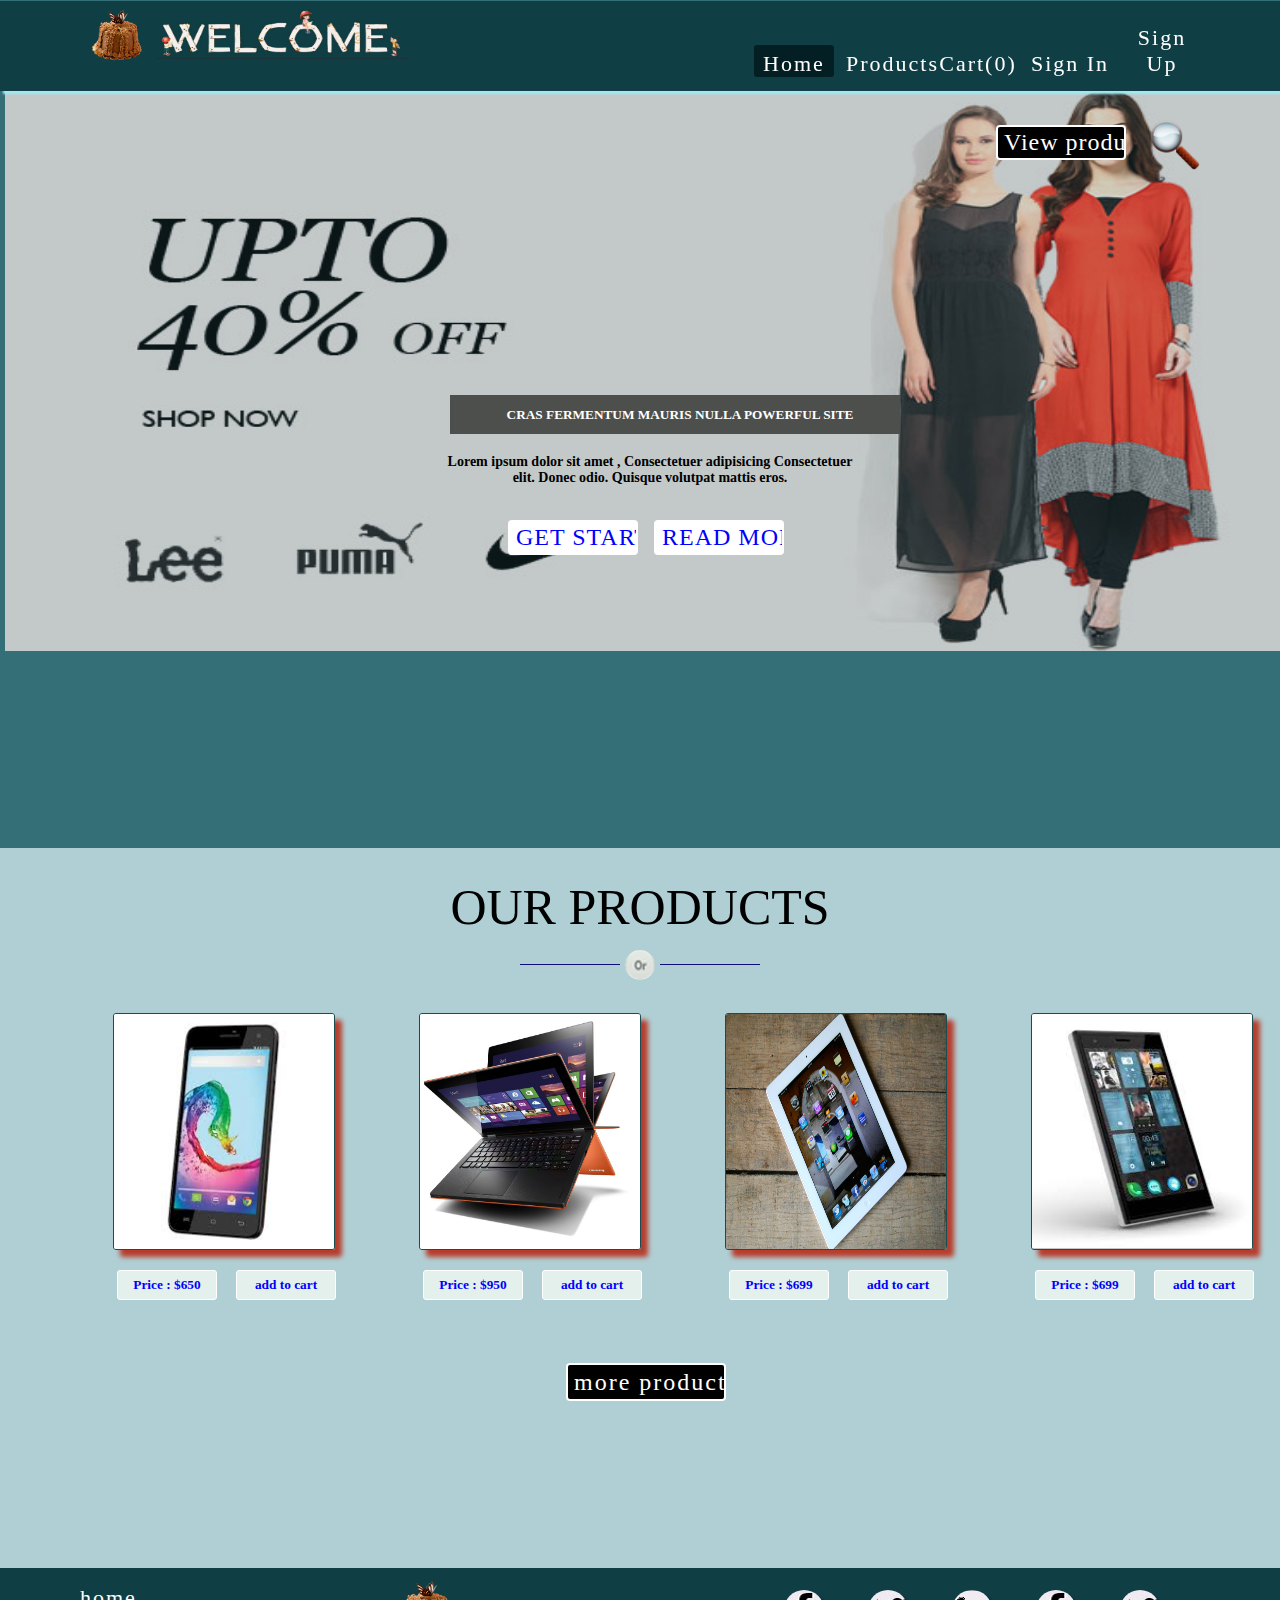
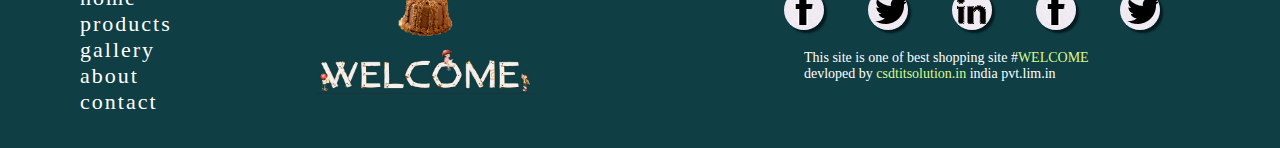
<file: index.html>
<html>
<head>
  <title>Welcome | Shop</title>
  <link rel="shortcut icon" href="image/icon.jpg" ></link>
  <link rel="stylesheet" href="css/style.css" ></link>
  <script type="text/javascript" src="js/script.js" ></script>
  <script type="text/javascript" src="js/image_fade.js" ></script>
  <script type="text/javascript" src="js/jquery.js" ></script>
  <script type="application/x-javascript"> addEventListener("load", function() { setTimeout(hideURLbar, 0); }, false);
  function hideURLbar(){ window.scrollTo(0,1); } </script>
</head>
<body id="home" data-spy="scroll" data-target=".navbar" data-offset="60">
<div class="header">
  <div class="logo">
     <img id="logo" src="image/logo.jpg" >
     <img id="header" src="image/banner.jpg" >
  </div>
  <div class="right_header">
    <ol>
      <li><a id="active" href="index.html">Home</a></li>
      <li><a class="scroll" href="#products">Products</a></li>
      <li><a href="cart.html">Cart(0)</a></li>
      <li><a href="#"><font id="slide_toggle"><span>Sign In</span></font></a>
        <div id="login_header">
          <div id="inner_login_header">
            <span>Sign In</span><br />
            <div id="inner_login_form">
              <form action="" method="post">
                <font id="inner_name">Email : </font><font id="inner_email"><input type="email" name="email" placeholder="Enter your email." /></font><img src="image/1.png"><br /><br />
                <font id="inner_pass_name">Password : </font><font id="inner_password"><input type="password" name="password" placeholder="Enter your password." /></font><img src="image/2.png"><br /><br />
                <font id="submit_right"><input type="submit" name="home_connect" value="Sign In" /></font>
              </div>
            </div>
          </div>
      </li>
      <li><a href="#"><font id="slide_toggle1"><span>Sign Up</span></font></a>
        <div id="login_header1">
          <div id="inner_login_header1">
            <span>Sign Up</span><br />
            <div id="inner_login_form">
              <form action="" method="post">
                <font id="inner_name">Username : </font><br /><font id="inner_email"><input type="text" name="first_name_signup" placeholder="Username..." /></font><br /><br />
                <font id="inner_name">Email : </font><br /><font id="inner_email"><input type="email" name="email_signup" placeholder="Enter your email..." /></font><br /><br />
                <font id="inner_name">Mobile no : </font><br /><font id="inner_email"><input type="text" name="mobile_no_signup" placeholder="+91..." /></font><br /><br />
                <font id="inner_pass_name">Password : </font><br /><font id="inner_password"><input type="password" name="password_signup" placeholder="Enter your password..." /></font><br /><br />
                <font id="inner_pass_name">Password again : </font><br /><font id="inner_password"><input type="password" name="password_again_signup" placeholder="Enter again password..." /></font><br /><br />
                <font id="submit_right"><input type="submit" name="home_signup_connect" value="Sign Up" /></font>
              </div>
            </div>
          </div>
          <script type="text/javascript" src="js/script.js"></script>
          <script type="text/javascript" src="js/jquery.min.js"></script>
      </li>
    </ol>
  </div>
</div>
<div class="upper_section" >
  <div id="middle_image">
    <div class="gallery">
      <ul class="images">
        <li class="show"><img width="1340px" height="570px" src="image/cover1.jpg" alt="photo_one" /></li>
        <li><img width="1340px" height="570px" src="image/cover2.jpg" alt="photo_two" /></li>
        <li><img width="1340px" height="570px" src="image/cover3.jpg" alt="photo_three" /></li>
        <li><img width="1340px" height="570px" src="image/cover4.jpg" alt="photo_four" /></li>
      </ul>
    </div>
  </div>
  <div id="section_font" >
    <div id="top_right_button">
      <a href="home.html"><input type="button" name="" value="View products" /></a>
      <img id="signin"  src="image/search1.png" />
    </div>
    <div id="image_overlay"><img id="cut" src="image/niBBq8A9T.png" /><br /></div>
    <div id="image_frame">
      <div id="login">
        <div id="search_para">Search for products :</div>
        <input type="search" name="search" value="" /><input type="submit" name="button" value="Search" />
      </div>
    </div>
    <div id="top"><h5>CRAS FERMENTUM MAURIS NULLA POWERFUL SITE</h5></div>
    <div id="para"><p>Lorem ipsum dolor sit amet , Consectetuer adipisicing  Consectetuer <br />elit. Donec odio. Quisque volutpat mattis eros.</p></div>
    <a href="home.html"><input type="button" value="GET STARTED" /></a>
    <input type="button" value="READ MORE" />
  </div>
  <script type="text/javascript" src="js/image_fade.js" ></script>
  <script type="text/javascript" src="js/jquery.js" ></script>
</div>
<section id="products" >
<div class="lower_section">
 <div id="lower_section_image">
  <div id="our_products">OUR PRODUCTS</div>
  <div id="pro_img"><img id="line" src="image/line.png" /><img id="or" src="image/or.jpg" /><img id="line" src="image/line.png" /></div>
  <div id="pro_product_img">
   <table>
     <tr>
       <td id="img_cover"><img id="img1" src="image/micromax.jpg" /><br /><input type="button" name="" value="Price : $650" /> <input type="button" name="" value="add to cart" /></td>
       <td id="img_cover"><img id="img1" src="image/laptop.jpg" /><br /><input type="button" name="" value="Price : $950" /> <input type="button" name="" value="add to cart" /></td>
       <td id="img_cover"><img id="img1" src="image/ipad.jpg" /><br /> <input type="button" name="" value="Price : $699" /> <input type="button" name="" value="add to cart" /></td>
       <td id="img_cover"><img id="img1" src="image/apples.jpg" /><br /> <input type="button" name="" value="Price : $699" /> <input type="button" name="" value="add to cart" /></td>
     </tr>
   </table>
  </div>
  <div id="pro_button"><a href="home.html"><input type="button" name="" value="more products" /></a></div>
 </div>
</div>
<div class="footer">
  <div id="left_footer">
   <ol>
     <li><a class="scroll" href="#home">home</a></li>
     <li><a class="scroll" href="#products">products</a></li>
     <li><a href="#">gallery</a></li>
     <li><a href="#">about</a></li>
     <li><a href="#">contact</a></li>
   </ol>
  </div>
<div id="center_logo">
  <img id="logo" src="image/logo.jpg" ><br />
  <a class="scroll" href="#home"><img id="header" src="image/banner.jpg" ></a>
</div>
<div id="right_footer">
  <ol>
    <li><a href="#"><img src="image/facebook.jpg" /></a></li>
    <li><a href="#"><img src="image/twitter.jpg" /></a></li>
    <li><a href="#"><img src="image/linkedin.jpg" /></a></li>
    <li><a href="#"><img src="image/facebook.jpg" /></a></li>
    <li><a href="#"><img src="image/twitter.jpg" /></a></li>
  </ol>
  <p>This site is one of best shopping site #<a class="scroll" href="#home">WELCOME</a><br /> devloped by
    <a href="#">csdtitsolution.in</a> india pvt.lim.in</p>
</div>
</div>
<script type="text/javascript">
jQuery(document).ready(function($) {
  $(".scroll").click(function(event){
    event.preventDefault();
    $('html,body').animate({scrollTop:$(this.hash).offset().top},1100);
  });
});
</script>
<section>
</body>
</html>
</file>
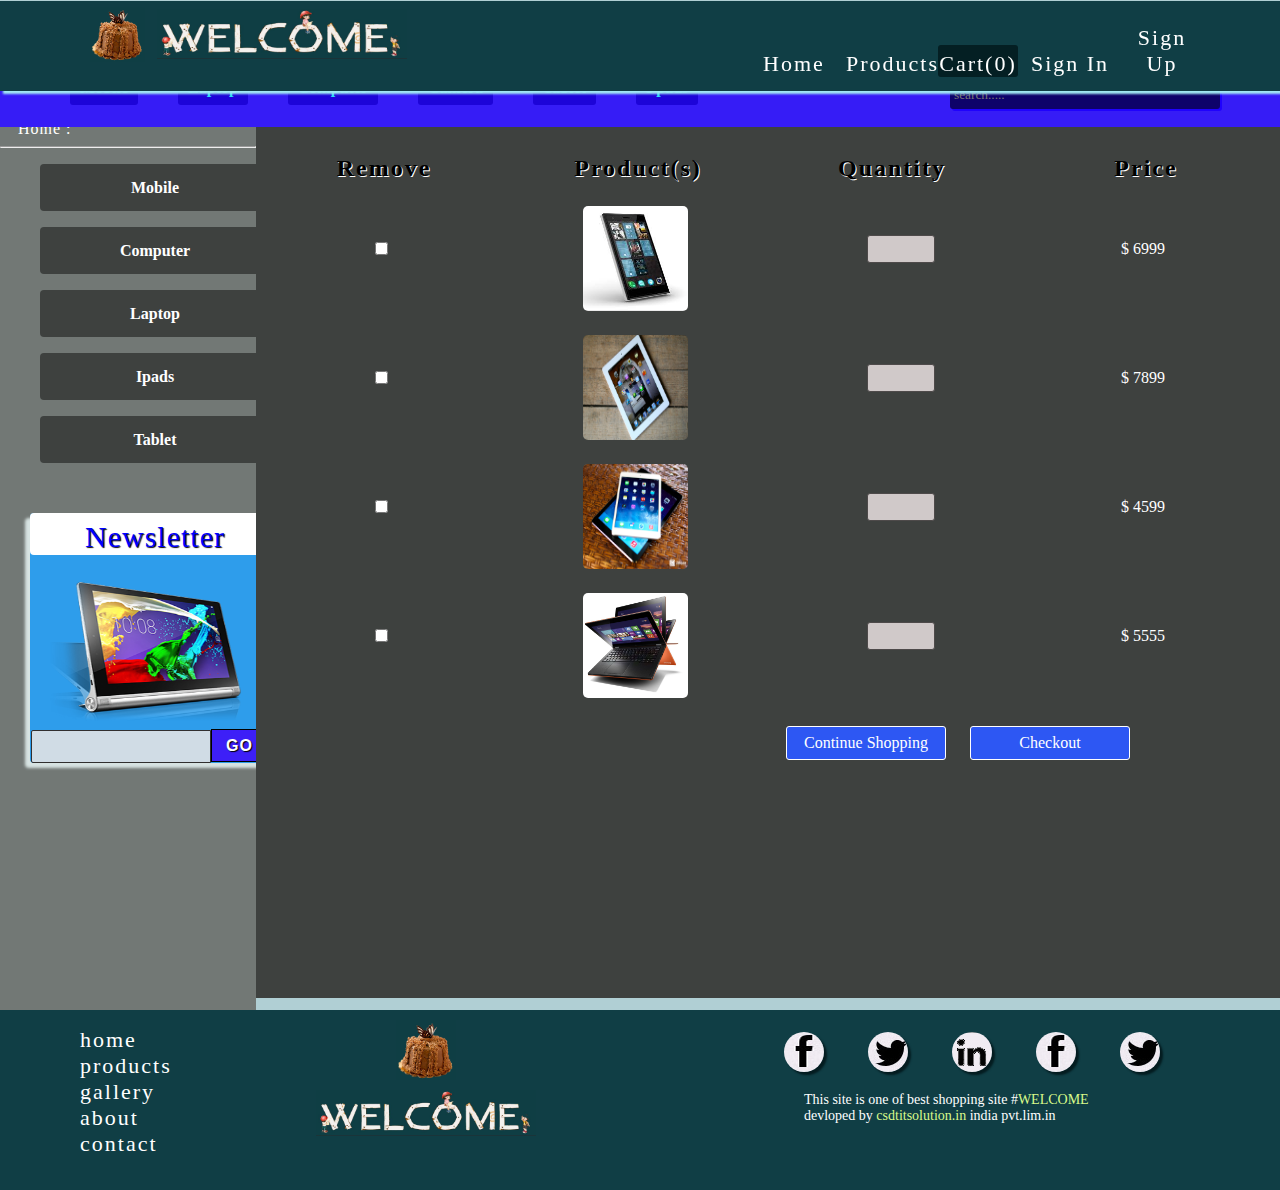
<file: cart.html>
<html>
<head>
  <title>Welcome | Cart</title>
  <link rel="shortcut icon" href="image/icon.jpg" ></link>
  <link rel="stylesheet" href="css/style.css" ></link>
  <script type="text/javascript" src="js/script.js" ></script>
  <script type="text/javascript" src="js/image_fade.js" ></script>
  <script type="text/javascript" src="js/jquery.js" ></script>
  <script type="application/x-javascript"> addEventListener("load", function() { setTimeout(hideURLbar, 0); }, false);
  function hideURLbar(){ window.scrollTo(0,1); } </script>
</head>
<body id="home" data-spy="scroll" data-target=".navbar" data-offset="60">
  <div class="header">
    <div class="logo">
      <img id="logo" src="image/logo.jpg" >
      <img id="header" src="image/banner.jpg" >
    </div>
    <div class="right_header">
      <ol>
        <li><a href="index.html">Home</a></li>
        <li><a href="home.html">Products</a></li>
        <li><a id="active" href="cart.html">Cart(0)</a></li>
        <li><a href="#"><font id="slide_toggle"><span>Sign In</span></font></a>
          <div id="login_header">
            <div id="inner_login_header">
              <span>Sign In</span><br />
              <div id="inner_login_form">
                <form action="" method="post">
                  <font id="inner_name">Email : </font><font id="inner_email"><input type="email" name="email" placeholder="Enter your email." /></font><img src="image/1.png"><br /><br />
                  <font id="inner_pass_name">Password : </font><font id="inner_password"><input type="password" name="password" placeholder="Enter your password." /></font><img src="image/2.png"><br /><br />
                  <font id="submit_right"><input type="submit" name="home_connect" value="Sign In" /></font>
                </div>
              </div>
            </div>
          </li>
          <li><a href="#"><font id="slide_toggle1"><span>Sign Up</span></font></a>
            <div id="login_header1">
              <div id="inner_login_header1">
                <span>Sign Up</span><br />
                <div id="inner_login_form">
                  <form action="" method="post">
                    <font id="inner_name">Username : </font><br /><font id="inner_email"><input type="text" name="first_name_signup" placeholder="Username..." /></font><br /><br />
                    <font id="inner_name">Email : </font><br /><font id="inner_email"><input type="email" name="email_signup" placeholder="Enter your email..." /></font><br /><br />
                    <font id="inner_name">Mobile no : </font><br /><font id="inner_email"><input type="text" name="mobile_no_signup" placeholder="+91..." /></font><br /><br />
                    <font id="inner_pass_name">Password : </font><br /><font id="inner_password"><input type="password" name="password_signup" placeholder="Enter your password..." /></font><br /><br />
                    <font id="inner_pass_name">Password again : </font><br /><font id="inner_password"><input type="password" name="password_again_signup" placeholder="Enter again password..." /></font><br /><br />
                    <font id="submit_right"><input type="submit" name="home_signup_connect" value="Sign Up" /></font>
                  </div>
                </div>
              </div>
            </li>
          </ol>
        </div>
      </div>
      <section id="products" >
        <div class="home_section">
          <div id="link">
            <ol id="drop-nav">
              <li><a href="#">Mobile</a>
                <ol>
                  <li><a href="#">Micromax</a></li>
                  <li><a href="#">Lenavo</a></li>
                  <li><a href="#">Samsung</a></li>
                  <li><a href="#">Apple</a></li>
                  <li><a href="#">Motorola</a></li>
                  <li><a href="#">Nokia</a></li>
                </ol>
              </li>
              <li><a href="">Laptop</a>
                <ol>
                  <li><a href="#">Hp</a></li>
                  <li><a href="#">Dell</a></li>
                  <li><a href="#">Lenavo</a></li>
                  <li><a href="#">Apple</a></li>
                  <li><a href="#">Acer</a></li>
                </ol>
              </li>
              <li><a href="">Computer</a>
                <ol>
                  <li><a href="#">Hp</a></li>
                  <li><a href="#">LG</a></li>
                  <li><a href="#">Lenavo</a></li>
                  <li><a href="#">Philips</a></li>
                  <li><a href="#">Intex</a></li>
                </ol>
              </li>
              <li><a href="">Camera</a>
                <ol>
                  <li><a href="#">Sony</a></li>
                  <li><a href="#">Intex</a></li>
                  <li><a href="#">Kodack</a></li>
                </ol>
              </li>
              <li><a href="">Tablet</a>
                <ol>
                  <li><a href="#">Micromax</a></li>
                  <li><a href="#">Lenavo</a></li>
                  <li><a href="#">Samsung</a></li>
                  <li><a href="#">Apple</a></li>
                  <li><a href="#">Motorola</a></li>
                  <li><a href="#">Nokia</a></li>
                </ol>
              </li>
              <li><a href="">I pads</a>
                <ol>
                  <li><a href="#">Micromax</a></li>
                  <li><a href="#">Lenavo</a></li>
                  <li><a href="#">Samsung</a></li>
                  <li><a href="#">Apple</a></li>
                  <li><a href="#">Motorola</a></li>
                </ol>
              </li>
            </ol>
            <input type="search" name="search" value="" placeholder="search....."/><!--<img src="image/search1.png" />-->
          </div>
          <div id="pro_section">
            <div id="left_pro_section">
              <div id="upper_home"><a href="index.html">Home :</a></div><hr />
              <div id="link_hide"><a id="mobile" href="#" >Mobile</a></div>
              <div id="link_hide_mobile" style="display:none;"><a href="#">Micromax</a>
                <a href="#">Apple</a>
                <a href="#">Lenavo</a>
                <a href="#">Samsung</a>
                <a href="#">Motorolo</a>
              </div>

              <div id="link_hide"><a id="computer" href="#" >Computer</a></div>
              <div id="link_hide_computer" style="display:none;"><a href="#">Hp Computer</a>
                <a href="#">Dell Computer</a>
                <a href="#">Philips</a>
                <a href="#">Intex</a>
              </div>

              <div id="link_hide"><a id="laptop" href="#" >Laptop</a></div>
              <div id="link_hide_laptop" style="display:none;"><a href="#">HP laptop</a>
                <a href="#">DELL laptop</a>
                <a href="#">Lenavo</a>
                <a href="#">Apple laptop</a>
                <a href="#">Acer laptop</a>
              </div>

              <div id="link_hide"><a id="ipads" href="#" >Ipads</a></div>
              <div id="link_hide_ipads" style="display:none;"><a href="#">Apples</a>
                <a href="#">Samsung</a>
                <a href="#">Lenavo</a>
                <a href="#">Micromax</a>
              </div>

              <div id="link_hide"><a id="tablet" href="#" >Tablet</a></div>
              <div id="link_hide_tablet" style="display:none;"><a href="#">Micromax</a>
                <a href="#">Apple</a>
                <a href="#">Lenavo</a>
                <a href="#">Samsung</a>
                <a href="#">Motorolo</a>
              </div>


              <script type="text/javascript" src="js/script.js"></script>
              <script type="text/javascript" src="js/jquery.min.js"></script>

              <div id="newsletter">
                <div id="news_header">Newsletter</div>
                <img src="image/newsletter.png" />
                <div id="news_input"><input type="text" name="search" /><input type="button" name="button" value="GO"/></div>
              </div>
            </div>
            <div id="right_pro_section_cart">
                  <table>
                    <tr>
                      <th>Remove</th>
                      <th>Product(s)</th>
                      <th>Quantity</th>
                      <th>Price</th>
                    </tr>
                    <tr>
                      <td><input type="checkbox" name="" /></td>
                      <td><img id="table_img" src="image/apples.jpg" /></td>
                      <td><input type="text" name="qty" /></td>
                      <td><font id="price">$ 6999</font></td>
                    </tr>
                    <tr>
                      <td><input type="checkbox" name="" /></td>
                      <td><img id="table_img" src="image/ipad.jpg" /></td>
                      <td><input type="text" name="qty" /></td>
                      <td><font id="price">$ 7899</font></td>
                    </tr>
                    <tr>
                      <td><input type="checkbox" name="" /></td>
                      <td><img id="table_img" src="image/micromax1.jpg" /></td>
                      <td><input type="text" name="qty" /></td>
                      <td><font id="price">$ 4599</font></td>
                    </tr>
                    <tr>
                      <td><input type="checkbox" name="" /></td>
                      <td><img id="table_img" src="image/laptop.jpg" /></td>
                      <td><input type="text" name="qty" /></td>
                      <td><font id="price">$ 5555</font></td>
                    </tr>
                  </table>
                  <div id="update"><a href="home.html"><input type="button" name="" value="Continue Shopping" /></a> <a href="login.html"><input type="button" name="" value="Checkout" /></a></div>
              </div>
            </div>
          </div>
        </div>
        <div class="footer">
          <div id="left_footer">
            <ol>
              <li><a class="scroll" href="#home">home</a></li>
              <li><a class="scroll" href="#products">products</a></li>
              <li><a href="#">gallery</a></li>
              <li><a href="#">about</a></li>
              <li><a href="#">contact</a></li>
            </ol>
          </div>
          <div id="center_logo">
            <img id="logo" src="image/logo.jpg" ><br />
            <a class="scroll" href="#home"><img id="header" src="image/banner.jpg" ></a>
          </div>
          <div id="right_footer">
            <ol>
              <li><a href="#"><img src="image/facebook.jpg" /></a></li>
              <li><a href="#"><img src="image/twitter.jpg" /></a></li>
              <li><a href="#"><img src="image/linkedin.jpg" /></a></li>
              <li><a href="#"><img src="image/facebook.jpg" /></a></li>
              <li><a href="#"><img src="image/twitter.jpg" /></a></li>
            </ol>
            <p>This site is one of best shopping site #<a class="scroll" href="#home">WELCOME</a><br /> devloped by
              <a href="#">csdtitsolution.in</a> india pvt.lim.in</p>
            </div>
          </div>
          <script type="text/javascript">
            jQuery(document).ready(function($) {
              $(".scroll").click(function(event){
                event.preventDefault();
                $('html,body').animate({scrollTop:$(this.hash).offset().top},1100);
              });
            });
          </script>
        </section>
          </body>
          </html>
</file>
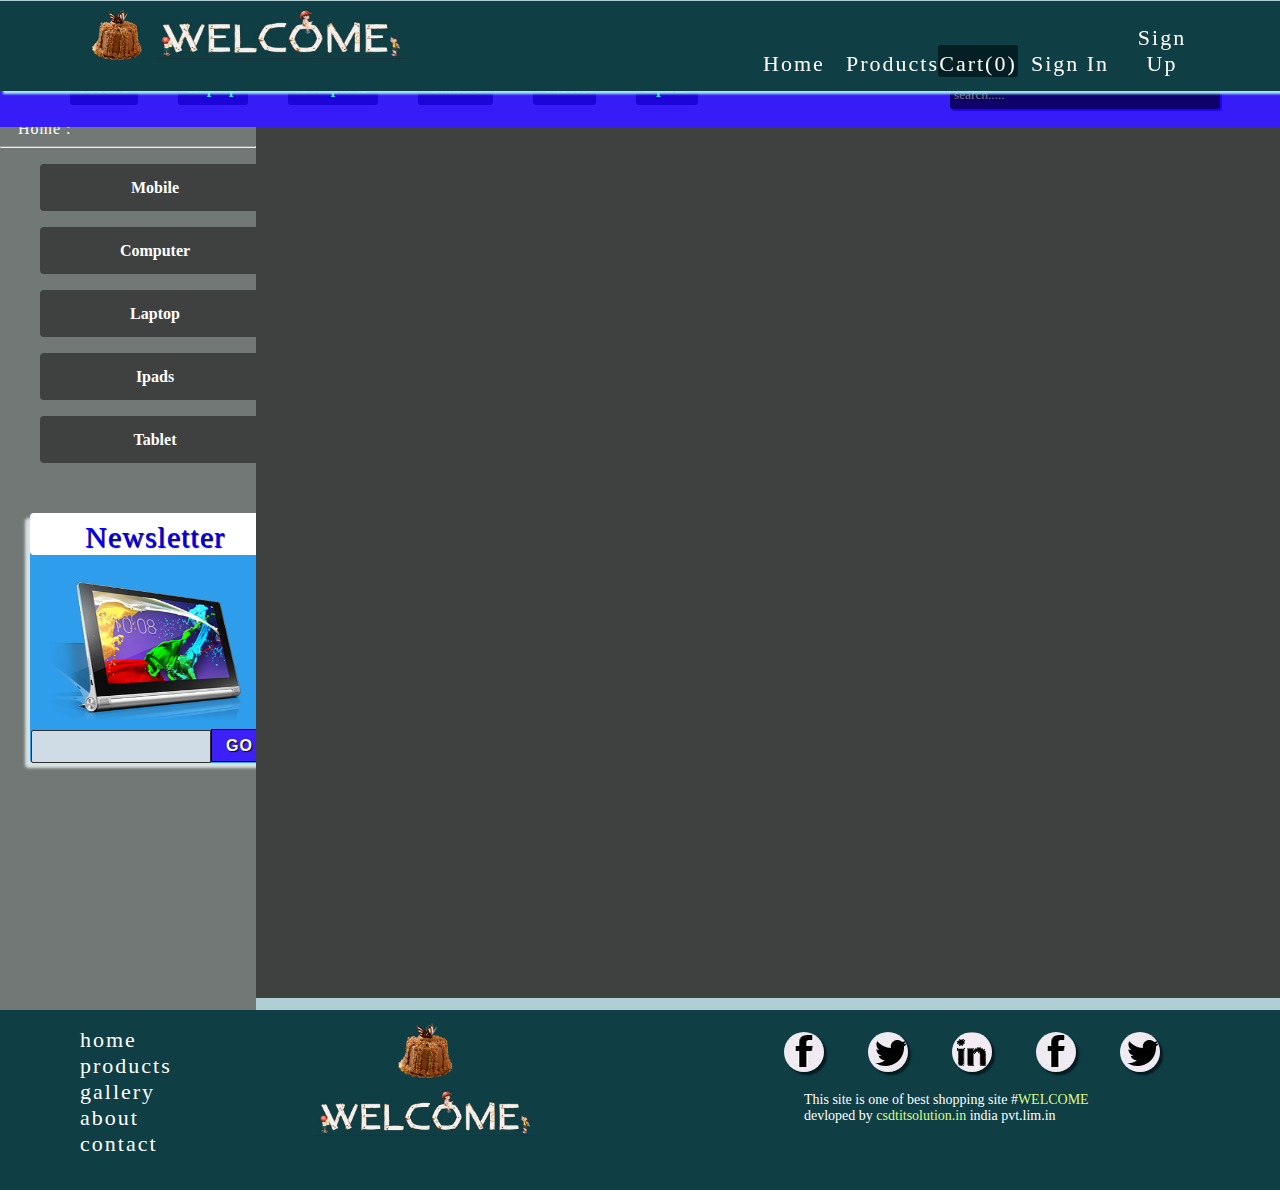
<file: details.html>
<html>
<head>
  <title>Welcome | Details</title>
  <link rel="shortcut icon" href="image/icon.jpg" ></link>
  <link rel="stylesheet" href="css/style.css" ></link>
  <script type="text/javascript" src="js/script.js" ></script>
  <script type="text/javascript" src="js/image_fade.js" ></script>
  <script type="text/javascript" src="js/jquery.js" ></script>
  <script type="application/x-javascript"> addEventListener("load", function() { setTimeout(hideURLbar, 0); }, false);
  function hideURLbar(){ window.scrollTo(0,1); } </script>
</head>
<body id="home" data-spy="scroll" data-target=".navbar" data-offset="60">
  <div class="header">
    <div class="logo">
      <img id="logo" src="image/logo.jpg" >
      <img id="header" src="image/banner.jpg" >
    </div>
    <div class="right_header">
      <ol>
        <li><a href="index.html">Home</a></li>
        <li><a href="home.html">Products</a></li>
        <li><a id="active" href="cart.html">Cart(0)</a></li>
        <li><a href="#"><font id="slide_toggle"><span>Sign In</span></font></a>
          <div id="login_header">
            <div id="inner_login_header">
              <span>Sign In</span><br />
              <div id="inner_login_form">
                <form action="" method="post">
                  <font id="inner_name">Email : </font><font id="inner_email"><input type="email" name="email" placeholder="Enter your email." /></font><img src="image/1.png"><br /><br />
                  <font id="inner_pass_name">Password : </font><font id="inner_password"><input type="password" name="password" placeholder="Enter your password." /></font><img src="image/2.png"><br /><br />
                  <font id="submit_right"><input type="submit" name="home_connect" value="Sign In" /></font>
                </div>
              </div>
            </div>
          </li>
          <li><a href="#"><font id="slide_toggle1"><span>Sign Up</span></font></a>
            <div id="login_header1">
              <div id="inner_login_header1">
                <span>Sign Up</span><br />
                <div id="inner_login_form">
                  <form action="" method="post">
                    <font id="inner_name">Username : </font><br /><font id="inner_email"><input type="text" name="first_name_signup" placeholder="Username..." /></font><br /><br />
                    <font id="inner_name">Email : </font><br /><font id="inner_email"><input type="email" name="email_signup" placeholder="Enter your email..." /></font><br /><br />
                    <font id="inner_name">Mobile no : </font><br /><font id="inner_email"><input type="text" name="mobile_no_signup" placeholder="+91..." /></font><br /><br />
                    <font id="inner_pass_name">Password : </font><br /><font id="inner_password"><input type="password" name="password_signup" placeholder="Enter your password..." /></font><br /><br />
                    <font id="inner_pass_name">Password again : </font><br /><font id="inner_password"><input type="password" name="password_again_signup" placeholder="Enter again password..." /></font><br /><br />
                    <font id="submit_right"><input type="submit" name="home_signup_connect" value="Sign Up" /></font>
                  </div>
                </div>
              </div>
            </li>
          </ol>
        </div>
      </div>
      <section id="products" >
        <div class="home_section">
          <div id="link">
            <ol id="drop-nav">
              <li><a href="#">Mobile</a>
                <ol>
                  <li><a href="#">Micromax</a></li>
                  <li><a href="#">Lenavo</a></li>
                  <li><a href="#">Samsung</a></li>
                  <li><a href="#">Apple</a></li>
                  <li><a href="#">Motorola</a></li>
                  <li><a href="#">Nokia</a></li>
                </ol>
              </li>
              <li><a href="">Laptop</a>
                <ol>
                  <li><a href="#">Hp</a></li>
                  <li><a href="#">Dell</a></li>
                  <li><a href="#">Lenavo</a></li>
                  <li><a href="#">Apple</a></li>
                  <li><a href="#">Acer</a></li>
                </ol>
              </li>
              <li><a href="">Computer</a>
                <ol>
                  <li><a href="#">Hp</a></li>
                  <li><a href="#">LG</a></li>
                  <li><a href="#">Lenavo</a></li>
                  <li><a href="#">Philips</a></li>
                  <li><a href="#">Intex</a></li>
                </ol>
              </li>
              <li><a href="">Camera</a>
                <ol>
                  <li><a href="#">Sony</a></li>
                  <li><a href="#">Intex</a></li>
                  <li><a href="#">Kodack</a></li>
                </ol>
              </li>
              <li><a href="">Tablet</a>
                <ol>
                  <li><a href="#">Micromax</a></li>
                  <li><a href="#">Lenavo</a></li>
                  <li><a href="#">Samsung</a></li>
                  <li><a href="#">Apple</a></li>
                  <li><a href="#">Motorola</a></li>
                  <li><a href="#">Nokia</a></li>
                </ol>
              </li>
              <li><a href="">I pads</a>
                <ol>
                  <li><a href="#">Micromax</a></li>
                  <li><a href="#">Lenavo</a></li>
                  <li><a href="#">Samsung</a></li>
                  <li><a href="#">Apple</a></li>
                  <li><a href="#">Motorola</a></li>
                </ol>
              </li>
            </ol>
            <input type="search" name="search" value="" placeholder="search....."/><!--<img src="image/search1.png" />-->
          </div>
          <div id="pro_section">
            <div id="left_pro_section">
              <div id="upper_home"><a href="index.html">Home :</a></div><hr />
              <div id="link_hide"><a id="mobile" href="#" >Mobile</a></div>
              <div id="link_hide_mobile" style="display:none;"><a href="#">Micromax</a>
                <a href="#">Apple</a>
                <a href="#">Lenavo</a>
                <a href="#">Samsung</a>
                <a href="#">Motorolo</a>
              </div>

              <div id="link_hide"><a id="computer" href="#" >Computer</a></div>
              <div id="link_hide_computer" style="display:none;"><a href="#">Hp Computer</a>
                <a href="#">Dell Computer</a>
                <a href="#">Philips</a>
                <a href="#">Intex</a>
              </div>

              <div id="link_hide"><a id="laptop" href="#" >Laptop</a></div>
              <div id="link_hide_laptop" style="display:none;"><a href="#">HP laptop</a>
                <a href="#">DELL laptop</a>
                <a href="#">Lenavo</a>
                <a href="#">Apple laptop</a>
                <a href="#">Acer laptop</a>
              </div>

              <div id="link_hide"><a id="ipads" href="#" >Ipads</a></div>
              <div id="link_hide_ipads" style="display:none;"><a href="#">Apples</a>
                <a href="#">Samsung</a>
                <a href="#">Lenavo</a>
                <a href="#">Micromax</a>
              </div>

              <div id="link_hide"><a id="tablet" href="#" >Tablet</a></div>
              <div id="link_hide_tablet" style="display:none;"><a href="#">Micromax</a>
                <a href="#">Apple</a>
                <a href="#">Lenavo</a>
                <a href="#">Samsung</a>
                <a href="#">Motorolo</a>
              </div>


              <script type="text/javascript" src="js/script.js"></script>
              <script type="text/javascript" src="js/jquery.min.js"></script>

              <div id="newsletter">
                <div id="news_header">Newsletter</div>
                <img src="image/newsletter.png" />
                <div id="news_input"><input type="text" name="search" /><input type="button" name="button" value="GO"/></div>
              </div>
            </div>
            <div id="right_pro_section_details">

            </div>
            </div>
          </div>
        </div>
        <div class="footer">
          <div id="left_footer">
            <ol>
              <li><a class="scroll" href="#home">home</a></li>
              <li><a class="scroll" href="#products">products</a></li>
              <li><a href="#">gallery</a></li>
              <li><a href="#">about</a></li>
              <li><a href="#">contact</a></li>
            </ol>
          </div>
          <div id="center_logo">
            <img id="logo" src="image/logo.jpg" ><br />
            <a class="scroll" href="#home"><img id="header" src="image/banner.jpg" ></a>
          </div>
          <div id="right_footer">
            <ol>
              <li><a href="#"><img src="image/facebook.jpg" /></a></li>
              <li><a href="#"><img src="image/twitter.jpg" /></a></li>
              <li><a href="#"><img src="image/linkedin.jpg" /></a></li>
              <li><a href="#"><img src="image/facebook.jpg" /></a></li>
              <li><a href="#"><img src="image/twitter.jpg" /></a></li>
            </ol>
            <p>This site is one of best shopping site #<a class="scroll" href="#home">WELCOME</a><br /> devloped by
              <a href="#">csdtitsolution.in</a> india pvt.lim.in</p>
            </div>
          </div>
          <script type="text/javascript">
            jQuery(document).ready(function($) {
              $(".scroll").click(function(event){
                event.preventDefault();
                $('html,body').animate({scrollTop:$(this.hash).offset().top},1100);
              });
            });
          </script>
        </section>
          </body>
          </html>
</file>
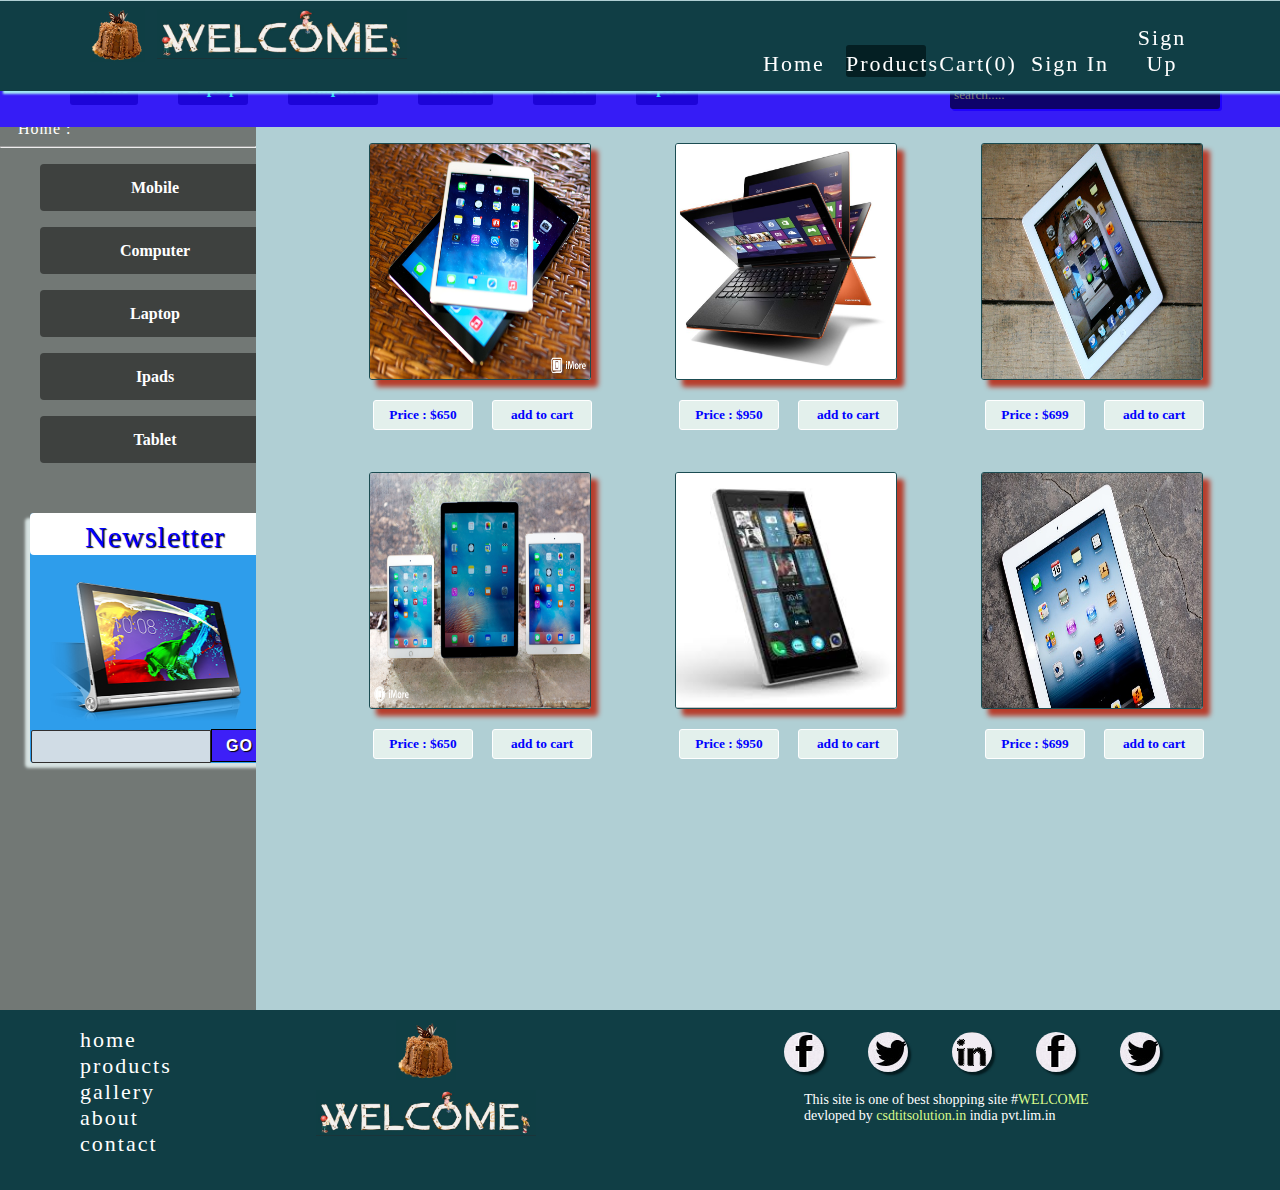
<file: home.html>
<html>
<head>
  <title>Welcome | Home</title>
  <link rel="shortcut icon" href="image/icon.jpg" ></link>
  <link rel="stylesheet" href="css/style.css" ></link>
  <script type="text/javascript" src="js/script.js" ></script>
  <script type="text/javascript" src="js/image_fade.js" ></script>
  <script type="text/javascript" src="js/jquery.js" ></script>
  <script type="application/x-javascript"> addEventListener("load", function() { setTimeout(hideURLbar, 0); }, false);
  function hideURLbar(){ window.scrollTo(0,1); } </script>
</head>
<body id="home" data-spy="scroll" data-target=".navbar" data-offset="60">
  <div class="header">
    <div class="logo">
      <img id="logo" src="image/logo.jpg" >
      <img id="header" src="image/banner.jpg" >
    </div>
    <div class="right_header">
      <ol>
        <li><a href="index.html">Home</a></li>
        <li><a id="active" class="scroll" href="#products">Products</a></li>
        <li><a href="cart.html">Cart(0)</a></li>
        <li><a href="#"><font id="slide_toggle"><span>Sign In</span></font></a>
          <div id="login_header">
            <div id="inner_login_header">
              <span>Sign In</span><br />
              <div id="inner_login_form">
                <form action="" method="post">
                  <font id="inner_name">Email : </font><font id="inner_email"><input type="email" name="email" placeholder="Enter your email." /></font><img src="image/1.png"><br /><br />
                  <font id="inner_pass_name">Password : </font><font id="inner_password"><input type="password" name="password" placeholder="Enter your password." /></font><img src="image/2.png"><br /><br />
                  <font id="submit_right"><input type="submit" name="home_connect" value="Sign In" /></font>
                </div>
              </div>
            </div>
          </li>
          <li><a href="#"><font id="slide_toggle1"><span>Sign Up</span></font></a>
            <div id="login_header1">
              <div id="inner_login_header1">
                <span>Sign Up</span><br />
                <div id="inner_login_form">
                  <form action="" method="post">
                    <font id="inner_name">Username : </font><br /><font id="inner_email"><input type="text" name="first_name_signup" placeholder="Username..." /></font><br /><br />
                    <font id="inner_name">Email : </font><br /><font id="inner_email"><input type="email" name="email_signup" placeholder="Enter your email..." /></font><br /><br />
                    <font id="inner_name">Mobile no : </font><br /><font id="inner_email"><input type="text" name="mobile_no_signup" placeholder="+91..." /></font><br /><br />
                    <font id="inner_pass_name">Password : </font><br /><font id="inner_password"><input type="password" name="password_signup" placeholder="Enter your password..." /></font><br /><br />
                    <font id="inner_pass_name">Password again : </font><br /><font id="inner_password"><input type="password" name="password_again_signup" placeholder="Enter again password..." /></font><br /><br />
                    <font id="submit_right"><input type="submit" name="home_signup_connect" value="Sign Up" /></font>
                  </div>
                </div>
              </div>
              </li>
          </ol>
        </div>
      </div>
      <section id="products" >
        <div class="home_section">
           <div id="link">
             <ol id="drop-nav">
               <li><a href="#">Mobile</a>
                   <ol>
                     <li><a href="#">Micromax</a></li>
                     <li><a href="#">Lenavo</a></li>
                     <li><a href="#">Samsung</a></li>
                     <li><a href="#">Apple</a></li>
                     <li><a href="#">Motorola</a></li>
                     <li><a href="#">Nokia</a></li>
                   </ol>
               </li>
               <li><a href="">Laptop</a>
                 <ol>
                   <li><a href="#">Hp</a></li>
                   <li><a href="#">Dell</a></li>
                   <li><a href="#">Lenavo</a></li>
                   <li><a href="#">Apple</a></li>
                   <li><a href="#">Acer</a></li>
                 </ol>
               </li>
               <li><a href="">Computer</a>
                 <ol>
                   <li><a href="#">Hp</a></li>
                   <li><a href="#">LG</a></li>
                   <li><a href="#">Lenavo</a></li>
                   <li><a href="#">Philips</a></li>
                   <li><a href="#">Intex</a></li>
                 </ol>
               </li>
               <li><a href="">Camera</a>
                 <ol>
                   <li><a href="#">Sony</a></li>
                   <li><a href="#">Intex</a></li>
                   <li><a href="#">Kodack</a></li>
                 </ol>
               </li>
               <li><a href="">Tablet</a>
                 <ol>
                   <li><a href="#">Micromax</a></li>
                   <li><a href="#">Lenavo</a></li>
                   <li><a href="#">Samsung</a></li>
                   <li><a href="#">Apple</a></li>
                   <li><a href="#">Motorola</a></li>
                   <li><a href="#">Nokia</a></li>
                 </ol>
               </li>
               <li><a href="">I pads</a>
                 <ol>
                   <li><a href="#">Micromax</a></li>
                   <li><a href="#">Lenavo</a></li>
                   <li><a href="#">Samsung</a></li>
                   <li><a href="#">Apple</a></li>
                   <li><a href="#">Motorola</a></li>
                 </ol>
               </li>
             </ol>
             <input type="search" name="search" value="" placeholder="search....."/><!--<img src="image/search1.png" />-->
           </div>
           <div id="pro_section">
             <div id="left_pro_section">
               <div id="upper_home"><a href="index.html">Home :</a></div><hr />
                 <div id="link_hide"><a id="mobile" href="#" >Mobile</a></div>
                 <div id="link_hide_mobile" style="display:none;"><a href="#">Micromax</a>
                                                                <a href="#">Apple</a>
                                                                <a href="#">Lenavo</a>
                                                                <a href="#">Samsung</a>
                                                                <a href="#">Motorolo</a>
                  </div>

                  <div id="link_hide"><a id="computer" href="#" >Computer</a></div>
                  <div id="link_hide_computer" style="display:none;"><a href="#">Hp Computer</a>
                                                                  <a href="#">Dell Computer</a>
                                                                  <a href="#">Philips</a>
                                                                  <a href="#">Intex</a>
                  </div>

                  <div id="link_hide"><a id="laptop" href="#" >Laptop</a></div>
                  <div id="link_hide_laptop" style="display:none;"><a href="#">HP laptop</a>
                                                                 <a href="#">DELL laptop</a>
                                                                 <a href="#">Lenavo</a>
                                                                 <a href="#">Apple laptop</a>
                                                                 <a href="#">Acer laptop</a>
                  </div>

                  <div id="link_hide"><a id="ipads" href="#" >Ipads</a></div>
                  <div id="link_hide_ipads" style="display:none;"><a href="#">Apples</a>
                                                                  <a href="#">Samsung</a>
                                                                  <a href="#">Lenavo</a>
                                                                  <a href="#">Micromax</a>
                  </div>

                  <div id="link_hide"><a id="tablet" href="#" >Tablet</a></div>
                  <div id="link_hide_tablet" style="display:none;"><a href="#">Micromax</a>
                                                                  <a href="#">Apple</a>
                                                                  <a href="#">Lenavo</a>
                                                                  <a href="#">Samsung</a>
                                                                  <a href="#">Motorolo</a>
                  </div>


                 <script type="text/javascript" src="js/script.js"></script>
                 <script type="text/javascript" src="js/jquery.min.js"></script>

                 <div id="newsletter">
                      <div id="news_header">Newsletter</div>
                      <img src="image/newsletter.png" />
                      <div id="news_input"><input type="text" name="search" /><input type="button" name="button" value="GO"/></div>
                 </div>
             </div>
             <div id="right_pro_section">
               <div id="pro_product_img">
                 <table>
                   <tr>
                     <td id="img_cover"><img id="img1" src="image/micromax1.jpg" /><br /><input type="button" name="" value="Price : $650" /> <input type="button" name="" value="add to cart" /></td>
                     <td id="img_cover"><img id="img1" src="image/laptop.jpg" /><br /><input type="button" name="" value="Price : $950" /> <input type="button" name="" value="add to cart" /></td>
                     <td id="img_cover"><img id="img1" src="image/ipad.jpg" /><br /> <input type="button" name="" value="Price : $699" /> <input type="button" name="" value="add to cart" /></td>
                    </tr>
                 </table>
                 <br /><br />
                 <table>
                   <tr>
                     <td id="img_cover"><img id="img1" src="image/apples1.jpg" /><br /><input type="button" name="" value="Price : $650" /> <input type="button" name="" value="add to cart" /></td>
                     <td id="img_cover"><img id="img1" src="image/apples.jpg" /><br /><input type="button" name="" value="Price : $950" /> <input type="button" name="" value="add to cart" /></td>
                     <td id="img_cover"><img id="img1" src="image/ipad1.jpeg" /><br /> <input type="button" name="" value="Price : $699" /> <input type="button" name="" value="add to cart" /></td>
                   </tr>
                 </table>

               </div>
             </div>
           </div>
        </div>
        <div class="footer">
          <div id="left_footer">
            <ol>
              <li><a class="scroll" href="#home">home</a></li>
              <li><a class="scroll" href="#products">products</a></li>
              <li><a href="#">gallery</a></li>
              <li><a href="#">about</a></li>
              <li><a href="#">contact</a></li>
            </ol>
          </div>
          <div id="center_logo">
            <img id="logo" src="image/logo.jpg" ><br />
            <a class="scroll" href="#home"><img id="header" src="image/banner.jpg" ></a>
          </div>
          <div id="right_footer">
            <ol>
              <li><a href="#"><img src="image/facebook.jpg" /></a></li>
              <li><a href="#"><img src="image/twitter.jpg" /></a></li>
              <li><a href="#"><img src="image/linkedin.jpg" /></a></li>
              <li><a href="#"><img src="image/facebook.jpg" /></a></li>
              <li><a href="#"><img src="image/twitter.jpg" /></a></li>
            </ol>
            <p>This site is one of best shopping site #<a class="scroll" href="#home">WELCOME</a><br /> devloped by
              <a href="#">csdtitsolution.in</a> india pvt.lim.in</p>
            </div>
          </div>
          <script type="text/javascript">
            jQuery(document).ready(function($) {
              $(".scroll").click(function(event){
                event.preventDefault();
                $('html,body').animate({scrollTop:$(this.hash).offset().top},1100);
              });
            });
          </script>
          <section>
          </body>
          </html>
</file>
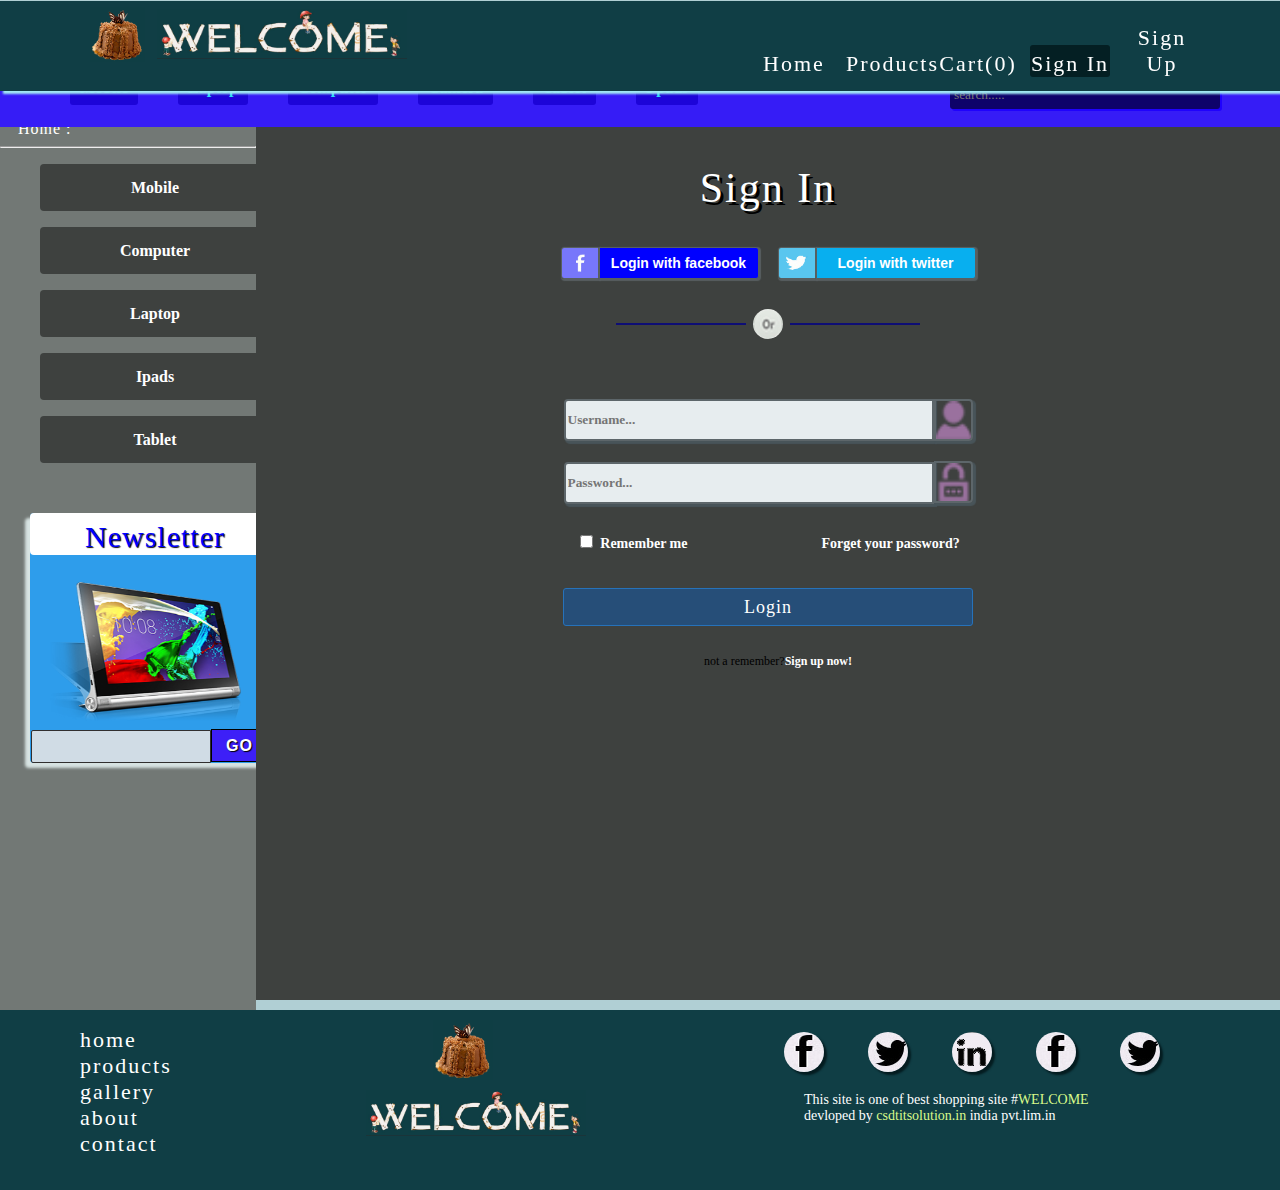
<file: login.html>
<html>
<head>
  <title>Welcome | Cart</title>
  <link rel="shortcut icon" href="image/icon.jpg" ></link>
  <link rel="stylesheet" href="css/style.css" ></link>
  <script type="text/javascript" src="js/script.js" ></script>
  <script type="text/javascript" src="js/image_fade.js" ></script>
  <script type="text/javascript" src="js/jquery.js" ></script>
  <script type="application/x-javascript"> addEventListener("load", function() { setTimeout(hideURLbar, 0); }, false);
  function hideURLbar(){ window.scrollTo(0,1); } </script>
</head>
<body id="home" data-spy="scroll" data-target=".navbar" data-offset="60">
  <div class="header">
    <div class="logo">
      <img id="logo" src="image/logo.jpg" >
      <img id="header" src="image/banner.jpg" >
    </div>
    <div class="right_header">
      <ol>
        <li><a href="index.html">Home</a></li>
        <li><a href="home.html">Products</a></li>
        <li><a href="cart.html">Cart(0)</a></li>
        <li><a id="active" href="#"><font id="slide_toggle"><span>Sign In</span></font></a>
          <div id="login_header">
            <div id="inner_login_header">
              <span>Sign In</span><br />
              <div id="inner_login_form">
                <form action="" method="post">
                  <font id="inner_name">Email : </font><font id="inner_email"><input type="email" name="email" placeholder="Enter your email." /></font><img src="image/1.png"><br /><br />
                  <font id="inner_pass_name">Password : </font><font id="inner_password"><input type="password" name="password" placeholder="Enter your password." /></font><img src="image/2.png"><br /><br />
                  <font id="submit_right"><input type="submit" name="home_connect" value="Sign In" /></font>
                </div>
              </div>
            </div>
          </li>
          <li><a href="#"><font id="slide_toggle1"><span>Sign Up</span></font></a>
            <div id="login_header1">
              <div id="inner_login_header1">
                <span>Sign Up</span><br />
                <div id="inner_login_form">
                  <form action="" method="post">
                    <font id="inner_name">Username : </font><br /><font id="inner_email"><input type="text" name="first_name_signup" placeholder="Username..." /></font><br /><br />
                    <font id="inner_name">Email : </font><br /><font id="inner_email"><input type="email" name="email_signup" placeholder="Enter your email..." /></font><br /><br />
                    <font id="inner_name">Mobile no : </font><br /><font id="inner_email"><input type="text" name="mobile_no_signup" placeholder="+91..." /></font><br /><br />
                    <font id="inner_pass_name">Password : </font><br /><font id="inner_password"><input type="password" name="password_signup" placeholder="Enter your password..." /></font><br /><br />
                    <font id="inner_pass_name">Password again : </font><br /><font id="inner_password"><input type="password" name="password_again_signup" placeholder="Enter again password..." /></font><br /><br />
                    <font id="submit_right"><input type="submit" name="home_signup_connect" value="Sign Up" /></font>
                  </div>
                </div>
              </div>
            </li>
          </ol>
        </div>
      </div>
      <section id="products" >
        <div class="home_section">
          <div id="link">
            <ol id="drop-nav">
              <li><a href="#">Mobile</a>
                <ol>
                  <li><a href="#">Micromax</a></li>
                  <li><a href="#">Lenavo</a></li>
                  <li><a href="#">Samsung</a></li>
                  <li><a href="#">Apple</a></li>
                  <li><a href="#">Motorola</a></li>
                  <li><a href="#">Nokia</a></li>
                </ol>
              </li>
              <li><a href="">Laptop</a>
                <ol>
                  <li><a href="#">Hp</a></li>
                  <li><a href="#">Dell</a></li>
                  <li><a href="#">Lenavo</a></li>
                  <li><a href="#">Apple</a></li>
                  <li><a href="#">Acer</a></li>
                </ol>
              </li>
              <li><a href="">Computer</a>
                <ol>
                  <li><a href="#">Hp</a></li>
                  <li><a href="#">LG</a></li>
                  <li><a href="#">Lenavo</a></li>
                  <li><a href="#">Philips</a></li>
                  <li><a href="#">Intex</a></li>
                </ol>
              </li>
              <li><a href="">Camera</a>
                <ol>
                  <li><a href="#">Sony</a></li>
                  <li><a href="#">Intex</a></li>
                  <li><a href="#">Kodack</a></li>
                </ol>
              </li>
              <li><a href="">Tablet</a>
                <ol>
                  <li><a href="#">Micromax</a></li>
                  <li><a href="#">Lenavo</a></li>
                  <li><a href="#">Samsung</a></li>
                  <li><a href="#">Apple</a></li>
                  <li><a href="#">Motorola</a></li>
                  <li><a href="#">Nokia</a></li>
                </ol>
              </li>
              <li><a href="">I pads</a>
                <ol>
                  <li><a href="#">Micromax</a></li>
                  <li><a href="#">Lenavo</a></li>
                  <li><a href="#">Samsung</a></li>
                  <li><a href="#">Apple</a></li>
                  <li><a href="#">Motorola</a></li>
                </ol>
              </li>
            </ol>
            <input type="search" name="search" value="" placeholder="search....."/><!--<img src="image/search1.png" />-->
          </div>
          <div id="pro_section">
            <div id="left_pro_section">
              <div id="upper_home"><a href="index.html">Home :</a></div><hr />
              <div id="link_hide"><a id="mobile" href="#" >Mobile</a></div>
              <div id="link_hide_mobile" style="display:none;"><a href="#">Micromax</a>
                <a href="#">Apple</a>
                <a href="#">Lenavo</a>
                <a href="#">Samsung</a>
                <a href="#">Motorolo</a>
              </div>

              <div id="link_hide"><a id="computer" href="#" >Computer</a></div>
              <div id="link_hide_computer" style="display:none;"><a href="#">Hp Computer</a>
                <a href="#">Dell Computer</a>
                <a href="#">Philips</a>
                <a href="#">Intex</a>
              </div>

              <div id="link_hide"><a id="laptop" href="#" >Laptop</a></div>
              <div id="link_hide_laptop" style="display:none;"><a href="#">HP laptop</a>
                <a href="#">DELL laptop</a>
                <a href="#">Lenavo</a>
                <a href="#">Apple laptop</a>
                <a href="#">Acer laptop</a>
              </div>

              <div id="link_hide"><a id="ipads" href="#" >Ipads</a></div>
              <div id="link_hide_ipads" style="display:none;"><a href="#">Apples</a>
                <a href="#">Samsung</a>
                <a href="#">Lenavo</a>
                <a href="#">Micromax</a>
              </div>

              <div id="link_hide"><a id="tablet" href="#" >Tablet</a></div>
              <div id="link_hide_tablet" style="display:none;"><a href="#">Micromax</a>
                <a href="#">Apple</a>
                <a href="#">Lenavo</a>
                <a href="#">Samsung</a>
                <a href="#">Motorolo</a>
              </div>


              <script type="text/javascript" src="js/script.js"></script>
              <script type="text/javascript" src="js/jquery.min.js"></script>

              <div id="newsletter">
                <div id="news_header">Newsletter</div>
                <img src="image/newsletter.png" />
                <div id="news_input"><input type="text" name="search" /><input type="button" name="button" value="GO"/></div>
              </div>
            </div>
            <div id="right_pro_section_login">
                <div id="login_section">
                   <div id="login_name">Sign In</div>
                   <div id="face_button">
                     <img id="img" src="image/facebook_tag.jpg" /><font id="fis_button"><input type="button" name="" value="Login with facebook" /></font>
                     <img id="img" src="image/twitter_tage.jpg" /><font id="sec_button"><input type="button" name="" value="Login with twitter" /></font>
                   </div>
                   <div id="or_img"><img id="img_or" src="image/horizental.png" /><img id="img_c_or" src="image/or.jpg" /><img id="img_or" src="image/horizental.png" /></div>
                   <div id="username" ><input type="text" name="user" placeholder="Username..." /><img src="image/user.png" /></div>
                   <div id="password" ><input type="password" name="user" placeholder="Password..." /><img src="image/pass.png" /></div>
                   <div id="forget">
                     <font id="checkbox"><input type="checkbox" name="" value="" ></font>
                     <font id="rem">Remember me</font>
                     <font id="forg"><a href="register.html">Forget your password?</a></font>
                   </div>
                   <div id="button"><input type="button" name="submit" value="Login" /></div>
                   <div id="forget_signup">
                     <font id="forg_signup"><font id="rem_signup">not a remember?</font><a href="register.html">Sign up now!</a></font>
                   </div>
                </div>
              </div>
          </div>
        </div>
      </div>
      <div class="footer">
        <div id="left_footer">
          <ol>
            <li><a class="scroll" href="#home">home</a></li>
            <li><a class="scroll" href="#products">products</a></li>
            <li><a href="#">gallery</a></li>
            <li><a href="#">about</a></li>
            <li><a href="#">contact</a></li>
          </ol>
        </div>
        <div id="center_logo1">
          <img id="logo1" src="image/logo.jpg" ><br />
          <a class="scroll" href="#home"><img id="header1" src="image/banner.jpg" ></a>
        </div>
        <div id="right_footer">
          <ol>
            <li><a href="#"><img src="image/facebook.jpg" /></a></li>
            <li><a href="#"><img src="image/twitter.jpg" /></a></li>
            <li><a href="#"><img src="image/linkedin.jpg" /></a></li>
            <li><a href="#"><img src="image/facebook.jpg" /></a></li>
            <li><a href="#"><img src="image/twitter.jpg" /></a></li>
          </ol>
          <p>This site is one of best shopping site #<a class="scroll" href="#home">WELCOME</a><br /> devloped by
            <a href="#">csdtitsolution.in</a> india pvt.lim.in</p>
          </div>
        </div>
        <script type="text/javascript">
          jQuery(document).ready(function($) {
            $(".scroll").click(function(event){
              event.preventDefault();
              $('html,body').animate({scrollTop:$(this.hash).offset().top},1100);
            });
          });
        </script>
      </section>
    </body>
    </html>
</file>
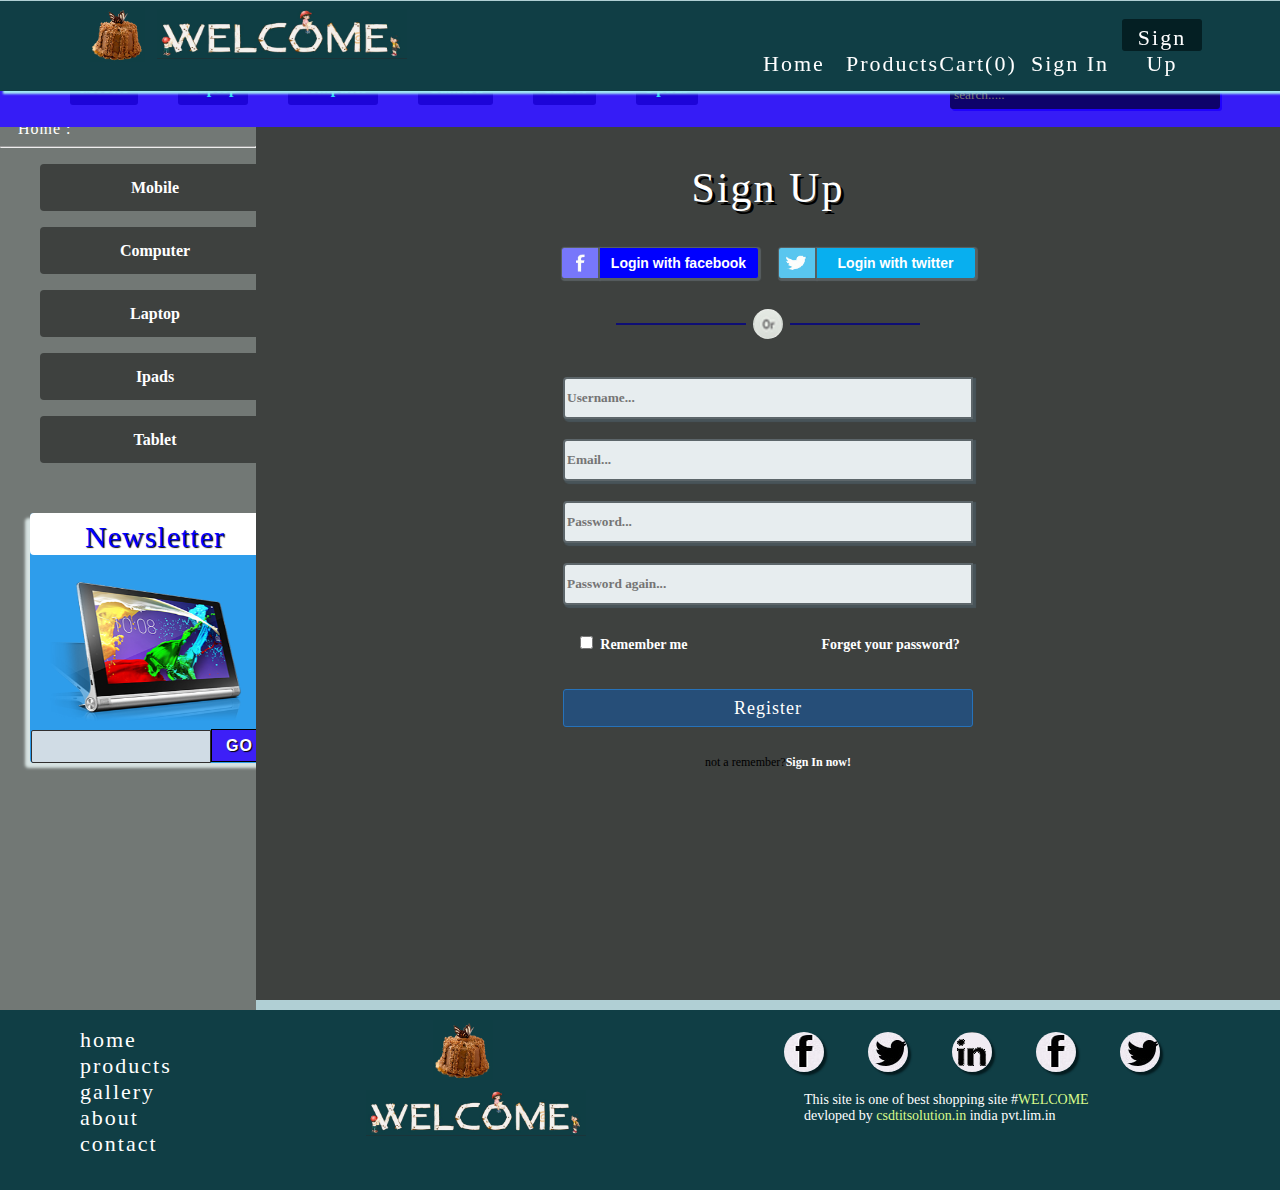
<file: register.html>
<html>
<head>
  <title>Welcome | Cart</title>
  <link rel="shortcut icon" href="image/icon.jpg" ></link>
  <link rel="stylesheet" href="css/style.css" ></link>
  <script type="text/javascript" src="js/script.js" ></script>
  <script type="text/javascript" src="js/image_fade.js" ></script>
  <script type="text/javascript" src="js/jquery.js" ></script>
  <script type="application/x-javascript"> addEventListener("load", function() { setTimeout(hideURLbar, 0); }, false);
  function hideURLbar(){ window.scrollTo(0,1); } </script>
</head>
<body id="home" data-spy="scroll" data-target=".navbar" data-offset="60">
  <div class="header">
    <div class="logo">
      <img id="logo" src="image/logo.jpg" >
      <img id="header" src="image/banner.jpg" >
    </div>
    <div class="right_header">
      <ol>
        <li><a href="index.html">Home</a></li>
        <li><a href="home.html">Products</a></li>
        <li><a href="cart.html">Cart(0)</a></li>
        <li><a href="#"><font id="slide_toggle"><span>Sign In</span></font></a>
          <div id="login_header">
            <div id="inner_login_header">
              <span>Sign In</span><br />
              <div id="inner_login_form">
                <form action="" method="post">
                  <font id="inner_name">Email : </font><font id="inner_email"><input type="email" name="email" placeholder="Enter your email." /></font><img src="image/1.png"><br /><br />
                  <font id="inner_pass_name">Password : </font><font id="inner_password"><input type="password" name="password" placeholder="Enter your password." /></font><img src="image/2.png"><br /><br />
                  <font id="submit_right"><input type="submit" name="home_connect" value="Sign In" /></font>
                </div>
              </div>
            </div>
          </li>
          <li><a id="active" href="#"><font id="slide_toggle1"><span>Sign Up</span></font></a>
            <div id="login_header1">
              <div id="inner_login_header1">
                <span>Sign Up</span><br />
                <div id="inner_login_form">
                  <form action="" method="post">
                    <font id="inner_name">Username : </font><br /><font id="inner_email"><input type="text" name="first_name_signup" placeholder="Username..." /></font><br /><br />
                    <font id="inner_name">Email : </font><br /><font id="inner_email"><input type="email" name="email_signup" placeholder="Enter your email..." /></font><br /><br />
                    <font id="inner_name">Mobile no : </font><br /><font id="inner_email"><input type="text" name="mobile_no_signup" placeholder="+91..." /></font><br /><br />
                    <font id="inner_pass_name">Password : </font><br /><font id="inner_password"><input type="password" name="password_signup" placeholder="Enter your password..." /></font><br /><br />
                    <font id="inner_pass_name">Password again : </font><br /><font id="inner_password"><input type="password" name="password_again_signup" placeholder="Enter again password..." /></font><br /><br />
                    <font id="submit_right"><input type="submit" name="home_signup_connect" value="Sign Up" /></font>
                  </div>
                </div>
              </div>
            </li>
          </ol>
        </div>
      </div>
      <section id="products" >
        <div class="home_section">
          <div id="link">
            <ol id="drop-nav">
              <li><a href="#">Mobile</a>
                <ol>
                  <li><a href="#">Micromax</a></li>
                  <li><a href="#">Lenavo</a></li>
                  <li><a href="#">Samsung</a></li>
                  <li><a href="#">Apple</a></li>
                  <li><a href="#">Motorola</a></li>
                  <li><a href="#">Nokia</a></li>
                </ol>
              </li>
              <li><a href="">Laptop</a>
                <ol>
                  <li><a href="#">Hp</a></li>
                  <li><a href="#">Dell</a></li>
                  <li><a href="#">Lenavo</a></li>
                  <li><a href="#">Apple</a></li>
                  <li><a href="#">Acer</a></li>
                </ol>
              </li>
              <li><a href="">Computer</a>
                <ol>
                  <li><a href="#">Hp</a></li>
                  <li><a href="#">LG</a></li>
                  <li><a href="#">Lenavo</a></li>
                  <li><a href="#">Philips</a></li>
                  <li><a href="#">Intex</a></li>
                </ol>
              </li>
              <li><a href="">Camera</a>
                <ol>
                  <li><a href="#">Sony</a></li>
                  <li><a href="#">Intex</a></li>
                  <li><a href="#">Kodack</a></li>
                </ol>
              </li>
              <li><a href="">Tablet</a>
                <ol>
                  <li><a href="#">Micromax</a></li>
                  <li><a href="#">Lenavo</a></li>
                  <li><a href="#">Samsung</a></li>
                  <li><a href="#">Apple</a></li>
                  <li><a href="#">Motorola</a></li>
                  <li><a href="#">Nokia</a></li>
                </ol>
              </li>
              <li><a href="">I pads</a>
                <ol>
                  <li><a href="#">Micromax</a></li>
                  <li><a href="#">Lenavo</a></li>
                  <li><a href="#">Samsung</a></li>
                  <li><a href="#">Apple</a></li>
                  <li><a href="#">Motorola</a></li>
                </ol>
              </li>
            </ol>
            <input type="search" name="search" value="" placeholder="search....."/><!--<img src="image/search1.png" />-->
          </div>
          <div id="pro_section">
            <div id="left_pro_section">
              <div id="upper_home"><a href="index.html">Home :</a></div><hr />
              <div id="link_hide"><a id="mobile" href="#" >Mobile</a></div>
              <div id="link_hide_mobile" style="display:none;"><a href="#">Micromax</a>
                <a href="#">Apple</a>
                <a href="#">Lenavo</a>
                <a href="#">Samsung</a>
                <a href="#">Motorolo</a>
              </div>

              <div id="link_hide"><a id="computer" href="#" >Computer</a></div>
              <div id="link_hide_computer" style="display:none;"><a href="#">Hp Computer</a>
                <a href="#">Dell Computer</a>
                <a href="#">Philips</a>
                <a href="#">Intex</a>
              </div>

              <div id="link_hide"><a id="laptop" href="#" >Laptop</a></div>
              <div id="link_hide_laptop" style="display:none;"><a href="#">HP laptop</a>
                <a href="#">DELL laptop</a>
                <a href="#">Lenavo</a>
                <a href="#">Apple laptop</a>
                <a href="#">Acer laptop</a>
              </div>

              <div id="link_hide"><a id="ipads" href="#" >Ipads</a></div>
              <div id="link_hide_ipads" style="display:none;"><a href="#">Apples</a>
                <a href="#">Samsung</a>
                <a href="#">Lenavo</a>
                <a href="#">Micromax</a>
              </div>

              <div id="link_hide"><a id="tablet" href="#" >Tablet</a></div>
              <div id="link_hide_tablet" style="display:none;"><a href="#">Micromax</a>
                <a href="#">Apple</a>
                <a href="#">Lenavo</a>
                <a href="#">Samsung</a>
                <a href="#">Motorolo</a>
              </div>


              <script type="text/javascript" src="js/script.js"></script>
              <script type="text/javascript" src="js/jquery.min.js"></script>

              <div id="newsletter">
                <div id="news_header">Newsletter</div>
                <img src="image/newsletter.png" />
                <div id="news_input"><input type="text" name="search" /><input type="button" name="button" value="GO"/></div>
              </div>
            </div>
            <div id="right_pro_section_login">
              <div id="login_section">
                <div id="login_name">Sign Up</div>
                <div id="face_button">
                  <img id="img" src="image/facebook_tag.jpg" /><font id="fis_button"><input type="button" name="" value="Login with facebook" /></font>
                  <img id="img" src="image/twitter_tage.jpg" /><font id="sec_button"><input type="button" name="" value="Login with twitter" /></font>
                </div>
                <div id="or_img"><img id="img_or" src="image/horizental.png" /><img id="img_c_or" src="image/or.jpg" /><img id="img_or" src="image/horizental.png" /></div><br />
                <div id="username1" ><input type="text" name="user" placeholder="Username..." /></div>
                <div id="username1" ><input type="text" name="user" placeholder="Email..." /></div>
                <div id="password1" ><input type="password" name="user" placeholder="Password..." /></div>
                <div id="password1" ><input type="password" name="user" placeholder="Password again..." /></div>
                <div id="forget">
                  <font id="checkbox"><input type="checkbox" name="" value="" ></font>
                  <font id="rem">Remember me</font>
                  <font id="forg"><a href="register.html">Forget your password?</a></font>
                </div>
                <div id="button"><input type="button" name="submit" value="Register" /></div>
                <div id="forget_signup">
                  <font id="forg_signup"><font id="rem_signup">not a remember?</font><a href="login.html">Sign In now!</a></font>
                </div>
              </div>
            </div>
          </div>
        </div>
      </div>
      <div class="footer">
        <div id="left_footer">
          <ol>
            <li><a class="scroll" href="#home">home</a></li>
            <li><a class="scroll" href="#products">products</a></li>
            <li><a href="#">gallery</a></li>
            <li><a href="#">about</a></li>
            <li><a href="#">contact</a></li>
          </ol>
        </div>
        <div id="center_logo1">
          <img id="logo1" src="image/logo.jpg" ><br />
          <a class="scroll" href="#home"><img id="header1" src="image/banner.jpg" ></a>
        </div>
        <div id="right_footer">
          <ol>
            <li><a href="#"><img src="image/facebook.jpg" /></a></li>
            <li><a href="#"><img src="image/twitter.jpg" /></a></li>
            <li><a href="#"><img src="image/linkedin.jpg" /></a></li>
            <li><a href="#"><img src="image/facebook.jpg" /></a></li>
            <li><a href="#"><img src="image/twitter.jpg" /></a></li>
          </ol>
          <p>This site is one of best shopping site #<a class="scroll" href="#home">WELCOME</a><br /> devloped by
            <a href="#">csdtitsolution.in</a> india pvt.lim.in</p>
          </div>
        </div>
        <script type="text/javascript">
          jQuery(document).ready(function($) {
            $(".scroll").click(function(event){
              event.preventDefault();
              $('html,body').animate({scrollTop:$(this.hash).offset().top},1100);
            });
          });
        </script>
      </section>
    </body>
    </html>
</file>
<file: css/style.css>
body{
  margin:0px 0px;
}
img{
  cursor:pointer;
}
.header{
  width:100%;
  height:10%;
  background-color:#103E45;
  position:fixed;
  z-index:100000;
  box-shadow:3px 3px 2px 0px #A1E8F3;
}
.header .logo{
  margin-left:90px;
  float:left;
}
.logo #logo{
  margin-top:6px;
  width:55px;
  height:55px;
}
.logo #header{
  margin-left:8px;
  margin-bottom:3px;
  width:250px;
  height:50px;
}
.header .right_header{
  float:right;
  display:inline-block;
  margin-right:70px;
}
.right_header ol{
  list-style-type:none;
}
.right_header ol li{
  display:inline-block;

}
.right_header ol li #active{
  background-color:#041F23;
  color:white;
}
.right_header ol li a{
  margin-right:8px;
  margin-top:2px;
  padding-top:6px;
  margin-bottom:10px;
  color:white;
  text-align:center;
  text-decoration:none;
  display:inline-block;
  width:80px;
  height:26px;
  border-radius:3px;
  font-family:Playbill;
  letter-spacing:2px;
  font-size:22px;
}
.right_header ol li a:hover{
  background-color:#041F23;
  color:white;
}
.upper_section{
  z-index:1000;
  padding-top:110px;
  width:100%;
  height:82%;
  background-color:#346E77;
}
.upper_section #section_font{
  text-align:center;
  z-index:1000;
  opacity:1;
  margin-top:270px;
  position:relative;
}
#section_font #top{
  margin-left:450px;
  background-color:#4C4F4C;
  width:450px;
  height:39px;
  color:white;
}
#top h5{
  margin-left:10px;
  margin-top:20px;
  padding-top:12px;
}
#section_font #para{
  background-color:transparent;
  margin-left:20px;
}
#section_font p{
  text-align:center;
  opacity:1;
  padding-top:6px;
  margin-right:15px;
  margin-left:15px;
  color:black;
  font-family:cursive;
  font-size:14px;
  opacity:1;
  font-weight:bold;
}
#section_font input[type="button"]{
  cursor:pointer;
  margin-top:20px;
  width:130px;
  height:35px;
  background-color:white;
  border:solid 2px white;
  border-radius:4px;
  margin-left:12px;
  color:blue;
  font-size:24px;
  font-family:Playbill;
  letter-spacing:1px;
}
#section_font input[type="button"]:hover{
  background-color:blue;
  border:solid 2px blue;
  color:white;
}
.upper_section #section_font{
  text-align:center;
  z-index:1000;
  opacity:1;
  margin-top:270px;
  position:relative;
}
#top_right_button{
  margin-top:-280px;
  text-align:right;
  margin-right:120px;
}
#section_font #top_right_button input[type="button"]{
  cursor:pointer;
  margin-top:20px;
  width:130px;
  height:35px;
  background-color:black;
  border:solid 2px white;
  border-radius:4px;
  margin-left:12px;
  color:white;
  font-size:24px;
  font-family:Playbill;
  letter-spacing:1px;
}
#section_font #top_right_button input[type="button"]:hover{
  background-color:blue;
  border:solid 2px white;
  color:white;
}
#section_font #top{
  margin-left:450px;
  background-color:#4C4F4C;
  width:450px;
  height:39px;
  color:white;
  margin-top:235px;
}
#top h5{
  margin-left:10px;
  margin-top:20px;
  padding-top:12px;
}
#section_font #para{
  background-color:transparent;
  margin-left:20px;
}
#section_font p{
  text-align:center;
  opacity:1;
  padding-top:6px;
  margin-right:15px;
  margin-left:15px;
  color:black;
  font-family:cursive;
  font-size:14px;
  opacity:1;
  font-weight:bold;
}
#section_font input[type="button"]{
  cursor:pointer;
  margin-top:20px;
  width:130px;
  height:35px;
  background-color:white;
  border:solid 2px white;
  border-radius:4px;
  margin-left:12px;
  color:blue;
  font-size:24px;
  font-family:Playbill;
  letter-spacing:1px;
}
#section_font input[type="button"]:hover{
  background-color:blue;
  border:solid 2px blue;
  color:white;
}

#middle_image{
  opacity:0.8;
  position:absolute;
  margin-left:10px;
  margin-right:10px;
  margin-top:-45px;
}
#middle_image ul.images {
  background-size:cover;
  margin-left:-45px;
  width:1340px;
  height:590px;
  overflow:hidden;
  position:relative;
}
#middle_image ul.images li {
  position:absolute;
  list-style:none;
}
.lower_section{
  width:100%;
  height:80%;
  background-color:#B0CFD4;
}
.footer{
  width:100%;
  height:20%;
  background-color:#103E45;
}
.footer #center_logo{
  text-align:center;
  margin-right:600px;
}
#center_logo #logo{
  width:60px;
  height:60px;
  margin-top:10px;
}
.footer #center_logo1{
  text-align:center;
  margin-right:600px;
}
#center_logo1 #logo1{
  margin-left:75px;
  width:60px;
  height:60px;
  margin-top:10px;
}
#center_logo1 #header1{
  margin-left:100px;
  width:220px;
  height:46px;
  margin-top:10px;
}

#center_logo #header{
  width:220px;
  height:46px;
  margin-top:10px;
}
.footer #left_footer{
  float:left;
  margin-left:40px;
  margin-top:1px;
}
#left_footer ol{
  list-style-type:none;
}
#left_footer ol li{

}
#left_footer ol li a{
  color:white;
  text-decoration:none;
  display:inline-block;
  font-family:Playbill;
  letter-spacing:2px;
  font-size:22px;
}
#left_footer ol li a:hover{
  color:blue;
}
.footer #right_footer{
  float:right;
  margin-top:-120px;
  margin-right:100px;
}
#right_footer ol{
  list-style-type:none;
}
#right_footer ol li{
  display:inline-block;

}
#right_footer ol li #active{
  background-color:#041F23;
  color:white;
}
#right_footer ol li a{
  color:blue;
  text-align:center;
  text-decoration:none;
  display:inline-block;
  width:80px;
  height:26px;
  border-radius:3px;
  font-family:Playbill;
  letter-spacing:2px;
  font-size:22px;
}
#right_footer ol li a img{
  cursor:pointer;
  border-radius:20px;
  box-shadow:3px 3px 2px 0px #041C20;
}
#right_footer ol li a img:hover{
  border-radius:20px;
  box-shadow:3px 3px 2px 0px #32B8CC;
}
#right_footer p{
  margin-left:80px;
  color:white;
  font-family:cursive;
  font-size:14px;
}
#right_footer p a{
  color:#D9FA8A;
  text-decoration:none;
}
#right_footer p a:hover{
  color:white;
}
.lower_section #image_section_image{
mrgin-top:10px;
float:center;
}
#login_header1{
  z-index:10000;
  opacity:1;
  position:absolute;
  display:none;
  width:300px;
  height:470px;
  right:78px;
  top:53px;
  border-radius:10px;
  border-bottom:solid 1px white;
  border-left:solid 1px white;
  border-right:solid 1px white;
  background-color:darkslategrey;
  -webkit-box-shadow: 5px 5px 3px 0px rgba(183,61,44,30);
  -moz-box-shadow: 5px 5px 3px 0px rgba(183,61,44,30);
  box-shadow: 8px 8px 6px 0px rgba(183,61,44,30);
}
#inner_login_header1{
  margin-top:20px;
  margin-left:20px;
}
#inner_login_form{
  margin-top:24px;
  margin-left:24px;
}
#inner_login_form #inner_name{
  color:yellow;
  font-family:cursive;
  font-size:18px;
}
#inner_login_form #inner_pass_name{
  color:yellow;
  font-family:cursive;
  font-size:18px;
  margin-left:-32px;
}
#inner_login_header1 #inner_login_form #inner_pass_name{
  color:yellow;
  font-family:cursive;
  font-size:18px;
  margin-left:4px;
}
#inner_login_form #inner_email input[type="email"]{
  opacity:0.8;
  color:black;
  width:200px;
  font-family:cursive;
  border-top-left-radius:4px;
  border-bottom-left-radius:4px;
  border:solid 1px white;
}
#inner_login_form #inner_email input[type="email"]:hover{
  opacity:1;
}
#inner_login_form #inner_email input[type="text"]{
  opacity:0.8;
  color:black;
  width:200px;
  font-family:cursive;
  border-top-left-radius:4px;
  border-bottom-left-radius:4px;
  border:solid 1px white;
}
#inner_login_form #inner_email input[type="text"]:hover{
  opacity:1;
}
#inner_login_form #inner_password input[type="password"]{
  opacity:0.8;
  color:black;
  width:200px;
  font-family:cursive;
  border-top-left-radius:4px;
  border-bottom-left-radius:4px;
  border:solid 1px white;
}
#inner_login_form #inner_password input[type="password"]:hover{
  opacity:1;
}
#inner_login_header1 #inner_login_form #inner_email input[type="text"]{
  opacity:0.8;
  color:black;
  width:230px;
  font-family:cursive;
  border-top-left-radius:4px;
  border-bottom-left-radius:4px;
  border:solid 1px white;
  box-shadow: 5px 5px 3px 0px rgba(18,6,44,30);
}
#inner_login_header1 #inner_login_form #inner_email input[type="text"]:hover{
  opacity:1;
}
#inner_login_header1 #inner_login_form #inner_email input[type="email"]{
  opacity:0.8;
  color:black;
  width:230px;
  font-family:cursive;
  border-top-left-radius:4px;
  border-bottom-left-radius:4px;
  border:solid 1px white;
  box-shadow: 5px 5px 3px 0px rgba(18,6,44,30);
}
#inner_login_header1 #inner_login_form #inner_email input[type="email"]:hover{
  opacity:1;
}
#inner_login_header1 #inner_login_form #inner_password input[type="password"]{
  opacity:0.8;
  color:black;
  width:230px;
  font-family:cursive;
  border-top-left-radius:4px;
  border-bottom-left-radius:4px;
  border:solid 1px white;
  box-shadow: 5px 5px 3px 0px rgba(18,6,44,30);
}
#inner_login_header1 #inner_login_form #inner_password input[type="password"]:hover{
  opacity:1;
}
#inner_login_form #submit_left{
  margin-top:30px;
}
#inner_login_form #submit_left input[type="submit"]{
  cursor:pointer;
  color:white;
  background-color:blue;
  font-family:cursive;
  border-radius:4px;
  border:solid 1px white;
  margin-bottom:30px;
  margin-top:9px;
  margin-left:65px;
  height:30px;
  width:70px;
  font-weight:bold;
  float:left;
}
#inner_login_form #submit_left input[type="submit"]:hover{
  background-color:red;
}
#inner_login_form #submit_right input[type="submit"]{
  cursor:pointer;
  color:white;
  background-color:blue;
  font-family:cursive;
  border-radius:4px;
  border:solid 1px white;
  margin-bottom:30px;
  margin-top:9px;
  margin-right:20px;
  height:30px;
  width:70px;
  font-weight:bold;
  float:right;
}
#inner_login_form #submit_right input[type="submit"]:hover{
  background-color:red;
}
#inner_login_header span{
  font-family:fantasy;
  font-size:25px;
  text-shadow:2px 2px white;
  letter-spacing:1px;
}
#inner_login_header1 span{
  font-family:fantasy;
  font-size:25px;
  text-shadow:2px 2px white;
  letter-spacing:1px;
}
#login_header{
  position:absolute;
  display:none;
  width:340px;
  height:230px;
  right:170px;
  top:53px;
  border-radius:10px;
  border-bottom:solid 1px white;
  border-left:solid 1px white;
  border-right:solid 1px white;
  background-color:darkslategrey;
  -webkit-box-shadow: 5px 5px 3px 0px rgba(183,61,44,30);
  -moz-box-shadow: 5px 5px 3px 0px rgba(183,61,44,30);
  box-shadow: 8px 8px 6px 0px rgba(183,61,44,30);
}
#inner_login_header{
  margin-top:20px;
  margin-left:20px;
}
#inner_login_form  img{
  width:18px;
  height:21px;
  margin-bottom:-6px;
  border:none;
  border-radius:none;
  border-top:solid 1px white;
  border-bottom:solid 1px white;
  border-right:solid 1px white;
}
#lower_section_image{
  padding-top:30px;
  text-align:center;
}
#lower_section_image #our_products{
  font-family:Playbill;
  color:black;
  text-shadow:3px 3px 1px 0px #E4DFDF;
  font-size:50px;
}
#pro_img{
  margin-top:14px;
}
#pro_img #line{
  width:100px;
  height:1px;
  margin-bottom:15px;
}
#pro_img #or{
  width:30px;
  height:30px;
  margin-left:5px;
  margin-right:5px;
  border-radius:30px;
}
#pro_button{
  margin-top:93px;
}
#pro_button input[type="button"]{
  cursor:pointer;
  margin-top:20px;
  width:160px;
  height:38px;
  background-color:black;
  border:solid 2px white;
  border-radius:4px;
  margin-left:12px;
  color:white;
  font-size:24px;
  font-family:Playbill;
  letter-spacing:2px;
}
#pro_button input[type="button"]:hover{
  background-color:blue;
  border:solid 2px white;
  color:white;
}
#image_frame{
  display: none;
}
#image_overlay{
  z-index:1000;
  display: none;
  width:100%;
  height:49%;
  top: 10%;
  left: 0%;
  position:fixed;
  background-color:black;
  opacity:0.9;
}
#image_overlay #cut{
  margin-top:10px;
  float: right;
  width: 70px;
  height: 70px;
}
#image_overlay #cut:hover{
  cursor: pointer;
}
#image_frame #cut:hover{
  cursor: pointer;
}
#image_frame #login{
  position:relative;
  opacity:1;
  z-index:1000000;
  text-align:center;
  margin-top:28px;
  margin-bottom:-101px;
}
#image_frame #login #search_para{
font-family:cursive;
margin-left:-330px;
color:white;
margin-bottom:10px;
}
#image_frame #login input[type="search"]{
  border-radius:4px 0px 0px 4px;
  width:400px;
  height:40px;
  background-color:#DED8D8;
  border:solid 1px white;
  font-family:cursive;
  opacity:0.9;
  font-size:16px;
}
#image_frame #login input[type="search"]:hover{
  opacity:1;
}
#image_frame #login input[type="submit"]{
  border-radius:0px 4px 4px 0px;
  width:100px;
  height:40px;
  font-family:Playbill;
  font-size:20px;
  cursor:pointer;
  background-color:#8876B7;
  border:solid 1px white;
  letter-spacing:1px;
  color:white;
}
#image_frame #login input[type="submit"]:hover{
  background-color:#5921E9;
}
#pro_product_img{
  width:220px;
  height:240px;
  text-align:center;
  margin-top:30px;
}
#pro_product_img table{
  margin-left:80px;
  text-align:center;
}
#img1{
  margin-left:30px;
  margin-right:50px;
  width:220px;
  height:235px;
  border-radius:3px;
  border:solid 1px #1B4C52;
  -webkit-transition-duration: 0.6s;
  /* Webkit: Animation duration; */
  -moz-transition-duration: 0.6s;
  -o-transition-duration: 0.6s;
  box-shadow:7px 7px 5px 0px rgba(183,61,44,30);
}
#pro_product_img input[type="button"]{
  cursor:pointer;
  margin-right:15px;
  margin-top:20px;
  width:100px;
  height:30px;
  background-color:#E3F0EC;
  border:solid 1px white;
  color:blue;
  font-family:Jokerman;
  font-weight:bold;
  border-radius:3px;
}
#signin{
  margin-bottom:-20px;
  margin-top:20px;
  margin-left:20px;
  margin-right:-40px;
  width:50px;
  height:50px;
}
#img_cover:hover #img1{
  /*  border-radius:70px; */
  width:210px;
  height:225px;
  -webkit-transform: scale(0.8);
  /* Webkit: Scale up image to 1.2x original size; */
  -moz-transform: scale(0.9);
  -o-transform: scale(0.9);
}
.home_section{
  padding-top:110px;
  width:100%;
  height:100%;
  background-color:#B0CFD4;
}
.home_section #link{
  z-index:1000;
  position:fixed;
  width:100%;
  height:7%;
  background-color:#361CF6;
  margin-top:-47px;
}
#pro_section{
  width:100%;
  background-color:#B0CFD4;
}
#left_pro_section{
  width:20%;
  height:100%;
  background-color:#727875;
  float:left;
}
#right_pro_section{
  width:80%;
  height:100%;
  background-color:#B0CFD4;
  float:right;
}
#link ol li{
  float:left;
}
#link ol li a{
  margin-left:30px;
  margin-right:10px;
  margin-top:-10px;
  margin-bottom:10px;
  text-decoration:none;
  color:#2CDFF4;
  font-family:Segoe UI;
  font-weight:bold;
  font-size:16px;
  border-radius:3px;
}
#link ol li a:hover{
  color:white;
}
#link ol li a {display: block;background: #1D04D8;padding: 9px 10px 8px 10px;text-decoration: none;
  white-space: nowrap;}
  #link ol li {display: block;position: relative;}
  #link li ol {display: none; margin-left:-40px; width:200px;color:black;}
  #link ol li a:hover {background: #1D04D8;}
  #link li:hover ol {display: block; position: absolute;}
  #link li:hover li {float: none;}
  #link li:hover ol li a {background: #423C6B;border-bottom:1px solid #000;border-left:1px solid #000;border-right:1px solid #000;}
  #link li:hover li a:hover {background: #100C2E;}
  #drop-nav li ol li {border-top: 20px;}

#link input[type="search"]{
  float:right;
  margin-right:60px;
  width:270px;
  height:28px;
  margin-top:1px;
  border-radius:3px;
  border:solid 2px #0E026A;
  background-color:#0E026A;
  color:black;
  font-family:cursive;
  box-shadow:2px 2px #1F01FE;
}
#link input[type="search"]:hover{
  color:white;
  border:solid 2px #5D48FA;
}
#link img{
  margin-right:-266px;
  float:right;
  width:25px;
  height:22px;
  margin-top:3px;
  border-radius:0px 4px 4px 0px;
  border:solid 1px #0E026A;
  box-shadow:2px 1px #433E68;
}
#link_hide{
  margin-left:40px;
  margin-top:16px;
  text-align:center;
}
#link_hide a{
  display:block;
   text-decoration:none;
   color:white;
   width:230px;
   height:32px;
   font-family:Verdana;
   font-weight:bold;
   font-size:16px;
   background-color:#3E413F;
   padding-top:15px;
   border-radius:4px 0px 0px 4px;
}
#link_hide a:hover{
  background-color:#222423;
}
#link_hide_mobile{
  position:absolute;
  z-index:10000;
  margin-left:40px;
  margin-top:5px;
  text-align:center;
}
#link_hide_mobile a{
  z-index:10000;
  display:block;
  text-decoration:none;
  color:black;
  width:230px;
  height:26px;
  font-family:Verdana;
  font-weight:bold;
  font-size:14px;
  background-color:#4594ED;
  padding-top:10px;
  border-radius:4px 0px 0px 4px;
  border-bottom:solid 1px white;
}
#link_hide_mobile a:hover{
  color:white;
  background-color:#656161;
}
#link_hide_laptop{
  position:absolute;
  z-index:10000;
  margin-left:40px;
  margin-top:5px;
  text-align:center;
}
#link_hide_laptop a{
  z-index:10000;
  display:block;
  text-decoration:none;
  color:black;
  width:230px;
  height:26px;
  font-family:Verdana;
  font-weight:bold;
  font-size:14px;
  background-color:#4594ED;
  padding-top:10px;
  border-radius:4px 0px 0px 4px;
  border-bottom:solid 1px white;
}
#link_hide_laptop a:hover{
  color:white;
  background-color:#656161;
}
#link_hide_ipads{
  position:absolute;
  z-index:10000;
  margin-left:40px;
  margin-top:5px;
  text-align:center;
}
#link_hide_ipads a{
  z-index:10000;
  display:block;
  text-decoration:none;
  color:black;
  width:230px;
  height:26px;
  font-family:Verdana;
  font-weight:bold;
  font-size:14px;
  background-color:#4594ED;
  padding-top:10px;
  border-radius:4px 0px 0px 4px;
  border-bottom:solid 1px white;
}
#link_hide_ipads a:hover{
  color:white;
  background-color:#656161;
}
#link_hide_computer{
  position:absolute;
  z-index:10000;
  margin-left:40px;
  margin-top:5px;
  text-align:center;
}
#link_hide_computer a{
  z-index:10000;
  display:block;
  text-decoration:none;
  color:black;
  width:230px;
  height:26px;
  font-family:Verdana;
  font-weight:bold;
  font-size:14px;
  background-color:#4594ED;
  padding-top:10px;
  border-radius:4px 0px 0px 4px;
  border-bottom:solid 1px white;
}
#link_hide_computer a:hover{
  color:white;
  background-color:#656161;
}
#link_hide_tablet{
  position:absolute;
  z-index:10000;
  margin-left:40px;
  margin-top:5px;
  text-align:center;
}
#link_hide_tablet a{
  z-index:10000;
  display:block;
  text-decoration:none;
  color:black;
  width:230px;
  height:26px;
  font-family:Verdana;
  font-weight:bold;
  font-size:14px;
  background-color:#4594ED;
  padding-top:10px;
  border-radius:4px 0px 0px 4px;
  border-bottom:solid 1px white;
}
#link_hide_tablet a:hover{
  color:white;
  background-color:#656161;
}
#newsletter{
  margin-top:50px;
  margin-left:30px;
  width:250px;
  height:250px;
  background-color:#2E9DEB;
  border-radius:4px 0px 0px 4px;
  box-shadow:-5px 5px 3px 0px #D7E3E2;
}
#newsletter #news_header{
  cursor:pointer;
  width:250px;
  height:35px;
  background-color:white;
  color:blue;
  text-align:center;
  font-family:Playbill;
  padding-top:7px;
  font-size:30px;
  letter-spacing:1px;
  text-shadow:1px 1px 1px black;
  border-radius:4px 0px 0px 4px;
}
#newsletter img{
  width:240px;
  height:180px;
  -webkit-transition-duration: 0.6s;
  /* Webkit: Animation duration; */
  -moz-transition-duration: 0.6s;
  -o-transition-duration: 0.6s;
}
#newsletter:hover img{
  /*  border-radius:70px; */
  width:225px;
  height:180px;
  -webkit-transform: scale(0.8);
  /* Webkit: Scale up image to 1.2x original size; */
  -moz-transform: scale(0.9);
  -o-transform: scale(0.9);
}
#news_input input[type="text"]{
  margin-top:-6px;
  margin-left:1px;
  width:180px;
  height:33px;
  border-radius:2px 0px 0px 2px;
  border:solid 1px #312F2F;
  background-color:#D0DCE5;
}
#news_input input[type="text"]:hover{
  background-color:#EFF3F6;
  border:solid 1px #312F2F;
}
#news_input input[type="button"]{
  cursor:pointer;
  margin-top:-6px;
  margin-left:px;
  width:57px;
  height:33px;
  font-size:16px;
  font-weight:bold;
  color:white;
  border-radius:0px 0px 0px 0px;
  border:solid 1px black;
  background-color:#3D1FF7;
  text-shadow:1px 1px 1px black;
  letter-spacing:1px;
}
#news_input input[type="button"]:hover{
  background-color:#2704FA;
}
#upper_home{
  margin-top:10px;
  margin-left:18px;
}
#upper_home a{
  text-decoration:none;
  color:white;
  font-family:Jokerman;
  font-size:16px;
  letter-spacing:1px;
}
#right_pro_section_cart{
  padding-top:42px;
  width:80%;
  height:94%;
  background-color:#3E413F;
  float:right;
}
table th{
  width:250px;
  color:black;
  font-family:Playbill;
  font-size:24px;
  letter-spacing:2px;
  text-shadow:1px 1px white;
}
table td{
  width:250px;
}
#right_pro_section_cart input[type="checkbox"]{
  margin-left:116px;
}
#right_pro_section_cart input[type="text"]{
  border:solid 1px #4E4A4A;
  background-color:#D0C9C9;
  margin-left:100px;
  border-radius:3px;
  width:68px;
  height:28px;
  font-family:cursive;
}
#right_pro_section_cart input[type="text"]:hover{
  background-color:#E3DBDB;
}
#table_img{
  border-radius:5px;
  margin-left:70px;
  margin-top:20px;
  width:105px;
  height:105px;
}
#price{
  color:white;
  font-family:cursive;
  margin-left:100px;
}
#update{
  float:right;
  margin-right:150px;
  margin-top:25px;
}
#update input[type="button"]{
  cursor:pointer;
  margin-left:20px;
  width:160px;
  height:34px;
  border:solid 1px white;
  background-color:#2D57F3;
  color:white;
  font-family:cursive;
  font-size:16px;
  border-radius:3px;
}
#update input[type="button"]:hover{
  background-color:#0535E4;
}
#right_pro_section_login{
  padding-top:44px;
  width:80%;
  height:94%;
  background-color:#3E413F;
  float:right;
}
#login_section{
  text-align:center;
  margin-top:10px;
}
#login_section #login_name{
  cursor:pointer;
  font-family:Playbill;
  font-size:42px;
  color:white;
  letter-spacing:2px;
  text-shadow:3px 3px black;
}
#face_button{
  text-align:center;
  margin-top:35px;
}
#face_button #fis_button input[type="button"]{
  margin-right:15px;
  cursor:pointer;
  text-align:center;
  background-color:blue;
  color:white;
  width:160px;
  height:32px;
  border:solid 1px #585F61;
  border-radius:0 3px 3px 0;
  font-size:14px;
  font-weight:bold;
  box-shadow:1px 1px 1px 1px #585F61;
}
#face_button #sec_button input[type="button"]{
  cursor:pointer;
  text-align:center;
  background-color:#08AFEF;
  color:white;
  width:160px;
  height:32px;
  border:solid 1px #585F61;
  border-radius:0 3px 3px 0;
  font-size:14px;
  font-weight:bold;
  box-shadow:1px 1px 1px 1px #585F61;
}
#img{
  cursor:pointer;
  margin-bottom:-11px;
  width:36px;
  height:30px;
  border:solid 1px #585F61;
  box-shadow:1px 1px 1px 1px #585F61;
  border-radius:3px 0 0 3px;
}
#username{
  margin-top:60px;
}
#username input[type="text"]{
  width:370px;
  height:42px;
  background-color:#E7EDEF;
  border:solid 2px #5D666A;
  color:black;
  font-family:cursive;
  font-weight:bold;
  border-radius:4px 0px 0px 4px;
  box-shadow:2px 2px 1px 1px #485459;
}
#username input[type="text"]:hover{
  background-color:white;
}
#username img{
  cursor:pointer;
  margin-bottom:-17px;
  width:35px;
  height:38px;
  border-radius:0px 4px 4px 0px;
  border:solid 2px #5D666A;
  box-shadow:2px 2px 1px 1px #485459;
}
#password{
  margin-top:20px;
}
#password input[type="password"]{
  font-weight:bold;
  color:black;
  font-family:cursive;
  width:370px;
  height:42px;
  background-color:#E7EDEF;
  border:solid 2px #5D666A;
  border-radius:4px 0px 0px 4px;
  box-shadow:2px 2px 1px 1px #485459;
}
#password input[type="password"]:hover{
  background-color:white;
}
#username1{
  margin-top:20px;
}
#username1 input[type="text"]{
  width:410px;
  height:42px;
  background-color:#E7EDEF;
  border:solid 2px #5D666A;
  color:black;
  font-family:cursive;
  font-weight:bold;
  border-radius:4px 0px 0px 4px;
  box-shadow:2px 2px 1px 1px #485459;
}
#username1 input[type="text"]:hover{
  background-color:white;
}
#password1{
  margin-top:20px;
}
#password1 input[type="password"]{
  font-weight:bold;
  color:black;
  font-family:cursive;
  width:410px;
  height:42px;
  background-color:#E7EDEF;
  border:solid 2px #5D666A;
  border-radius:4px 0px 0px 4px;
  box-shadow:2px 2px 1px 1px #485459;
}
#password1 input[type="password"]:hover{
  background-color:white;
}
#password img{
  cursor:pointer;
  margin-bottom:-16px;
  width:35px;
  height:38px;
  border-radius:0px 4px 4px 0px;
  border:solid 2px #5D666A;
  box-shadow:2px 2px 1px 1px #485459;
}
#forget{
  margin-top:28px;
}
#forget #checkbox{
  cursor:pointer;
  margin-left:0px;
}
#forget #rem{
  cursor:pointer;
  font-color:white;
  font-family:cursive;
  font-size:14px;
  color:white;
  font-weight:bold;
}
#forget #forg{
  margin-left:130px;
}
#forget #forg a{
  color:white;
  font-family:cursive;
  font-size:14px;
  text-decoration:none;
  font-weight:bold;
}
#forget #forg a:hover{
  color:black;
}
#button{
  margin-top:36px;
}
#button input[type="button"]{
  cursor:pointer;
  width:410px;
  height:38px;
  background-color:#264E78;
  border:solid 1px #2672BA;
  border-radius:3px;
  color:white;
  font-size:18px;
  letter-spacing:1px;
  font-family:Snap ITC;
}
#button input[type="button"]:hover{
  background-color:#2672BA;
}
#forget_signup{
  margin-top:28px;
  margin-left:-110px;
}
#forget_signup #rem_signup{
  color:black;
  font-size:12px;
}
#forget_signup #forg_signup{
  margin-left:130px;
}
#forget_signup #forg_signup a{
  color:white;
  font-family:cursive;
  font-size:12px;
  text-decoration:none;
  font-weight:bold;
}
#forget_signup #forg_signup a:hover{
  color:black;
}
#or_img{
  margin-top:30px;
}
#or_img #img_or{
  width:130px;
  height:2px;
  margin-bottom:14px;
}
#or_img #img_c_or{
  margin-right:7px;
  margin-left:7px;
  width:30px;
  height:30px;
  border-radius:60px;
}
#right_pro_section_details{
  padding-top:42px;
  width:80%;
  height:94%;
  background-color:#3E413F;
  float:right;
}
</file>
